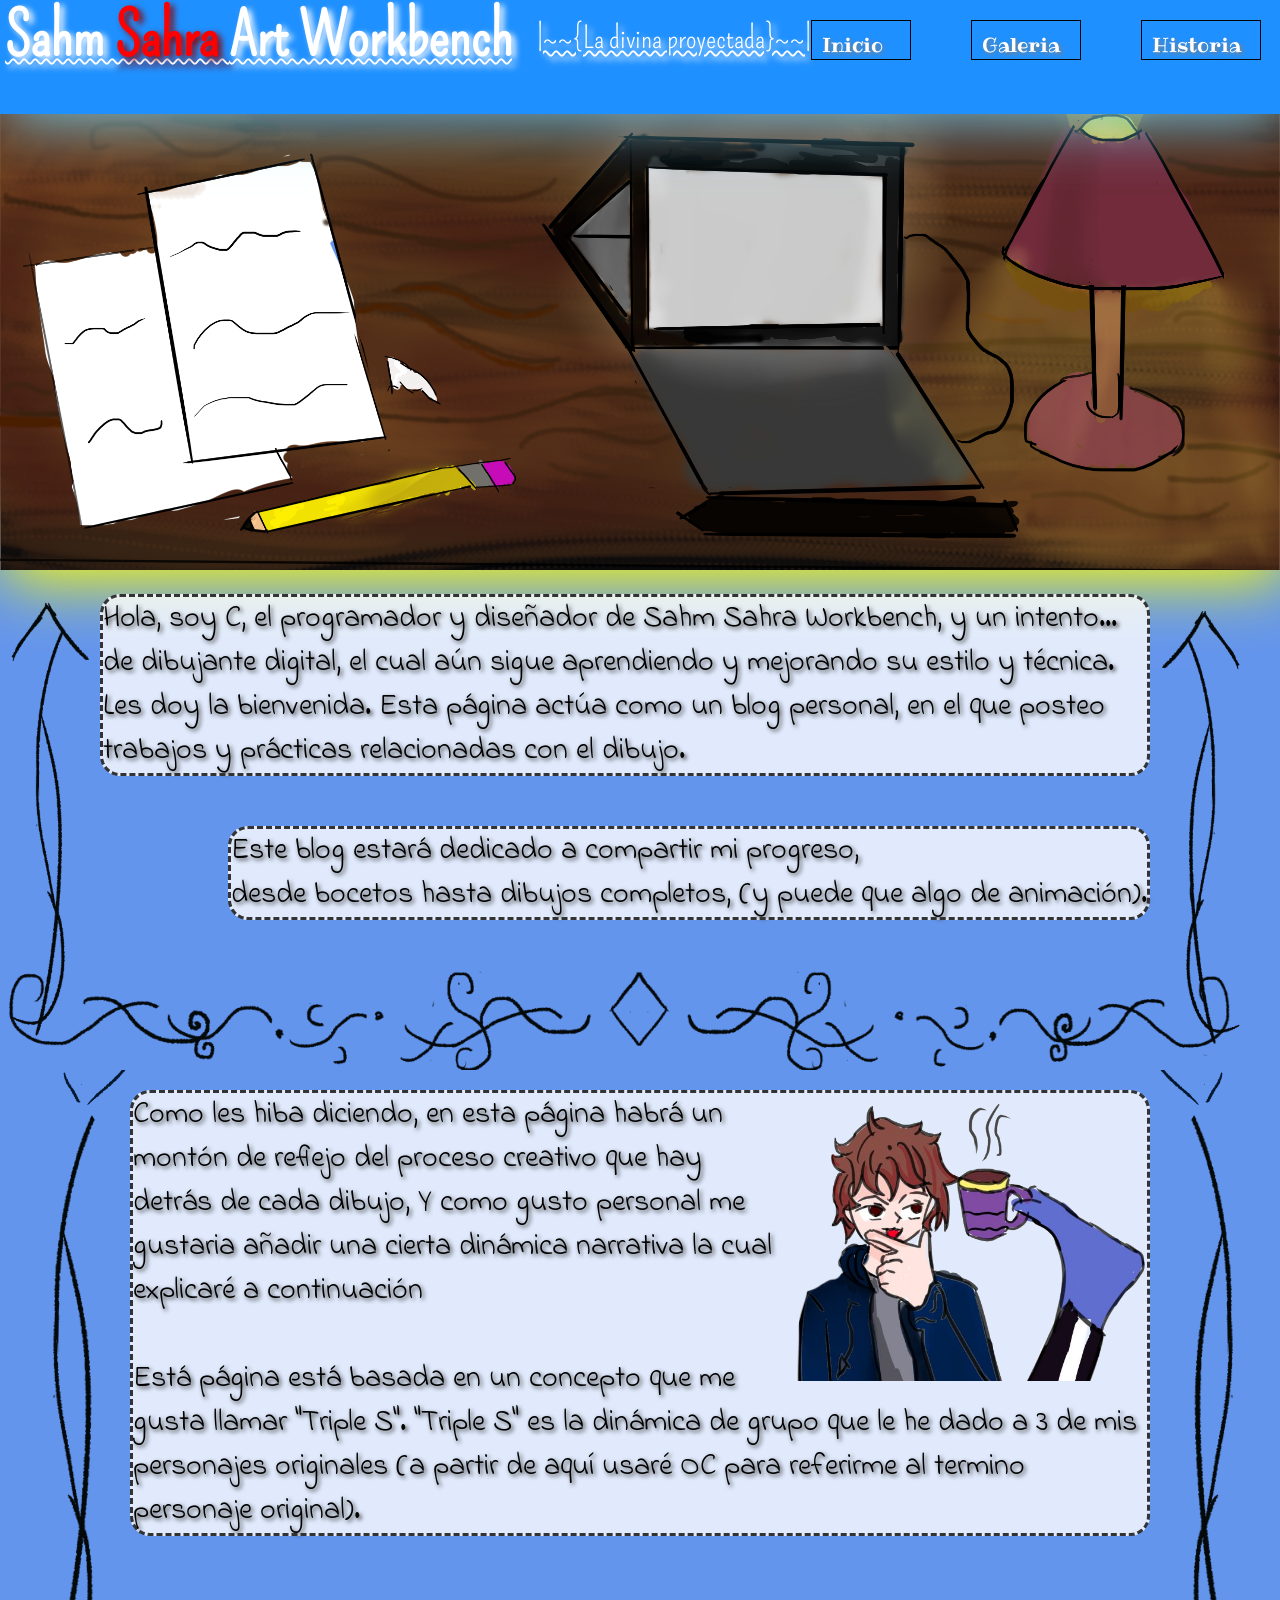
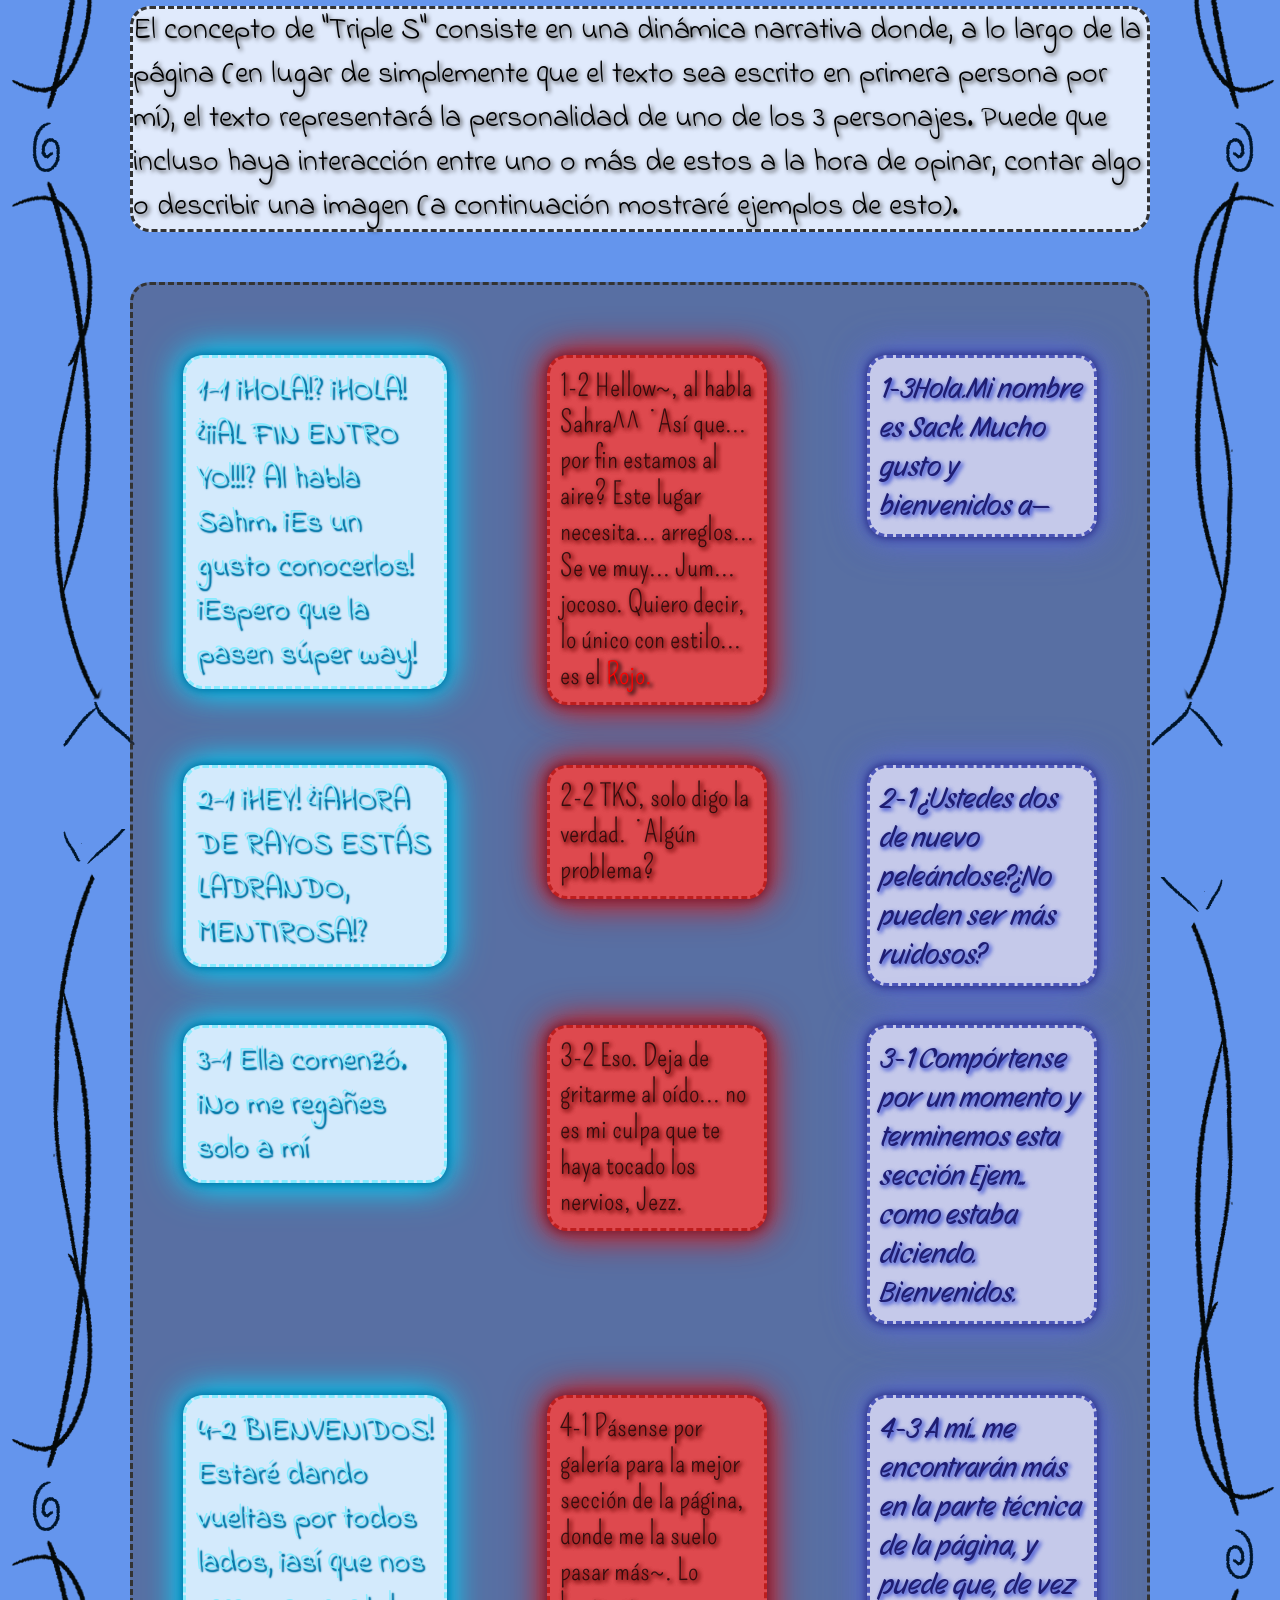
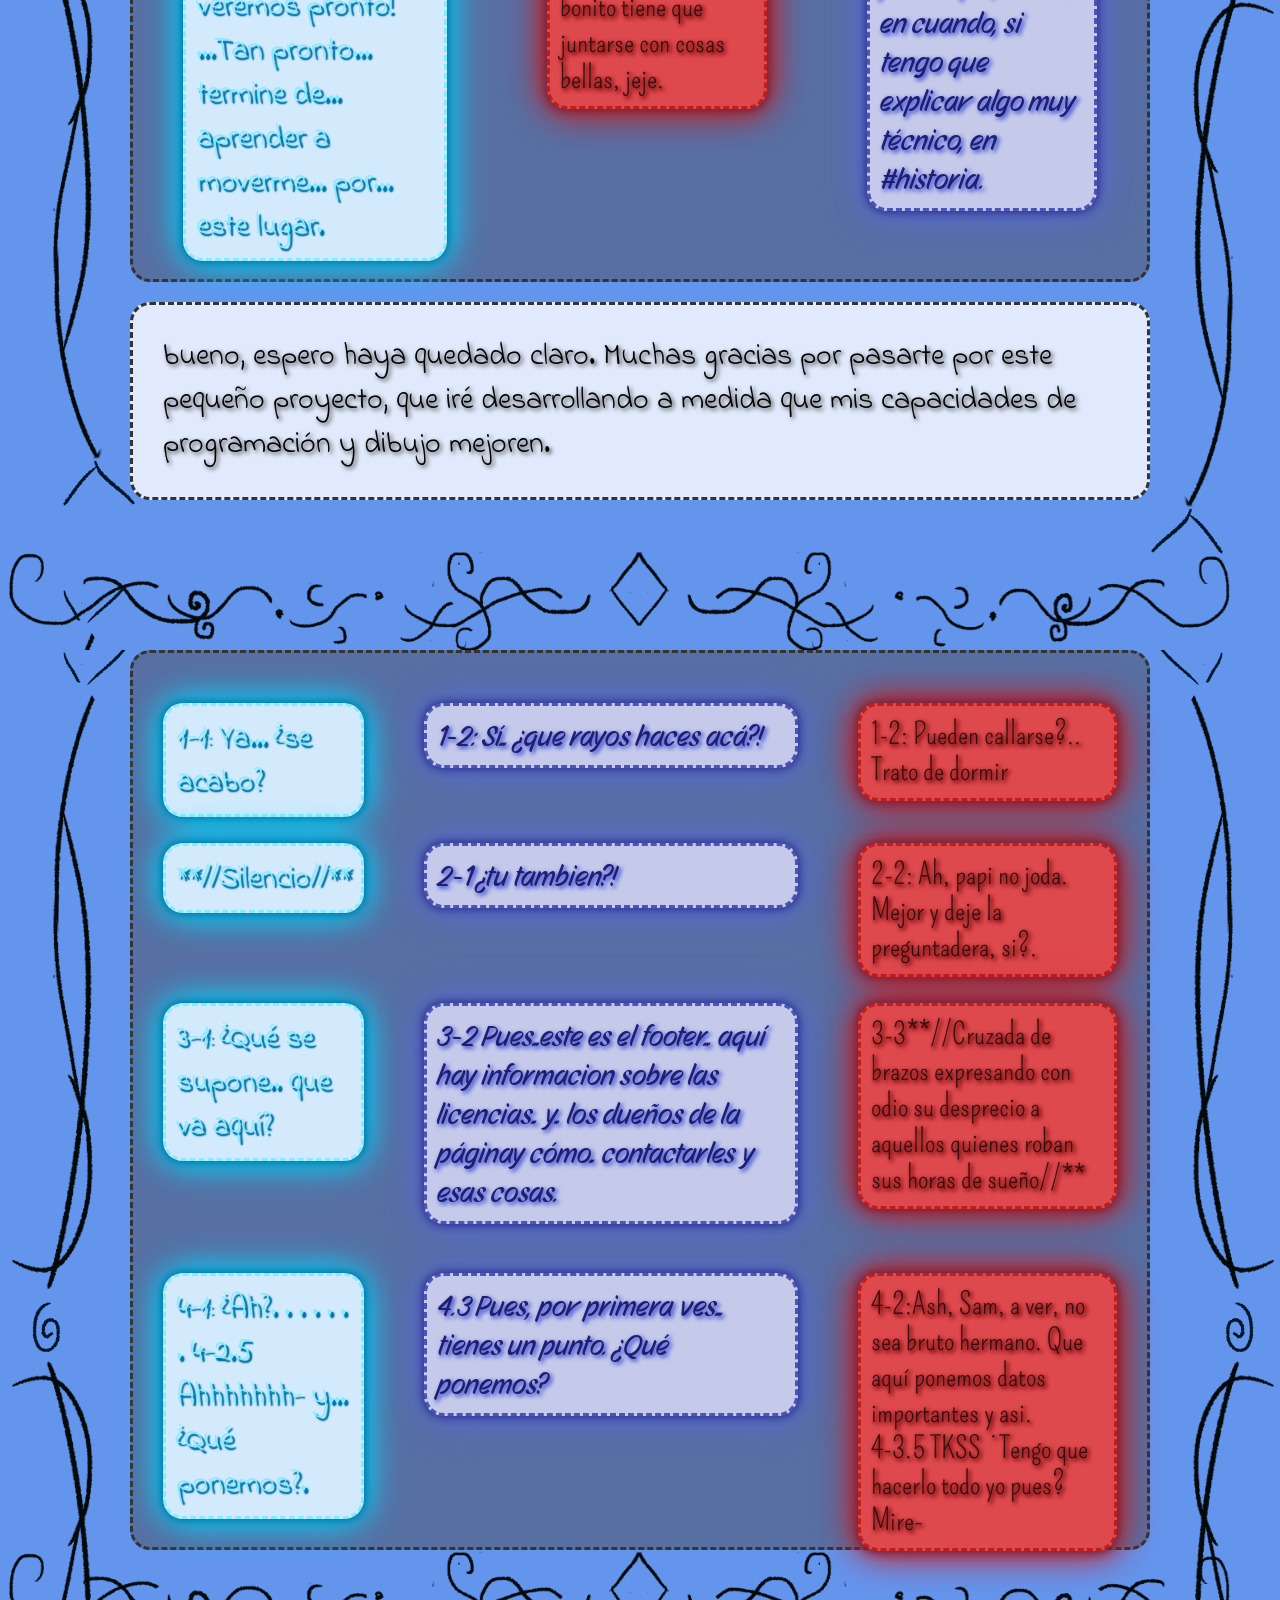
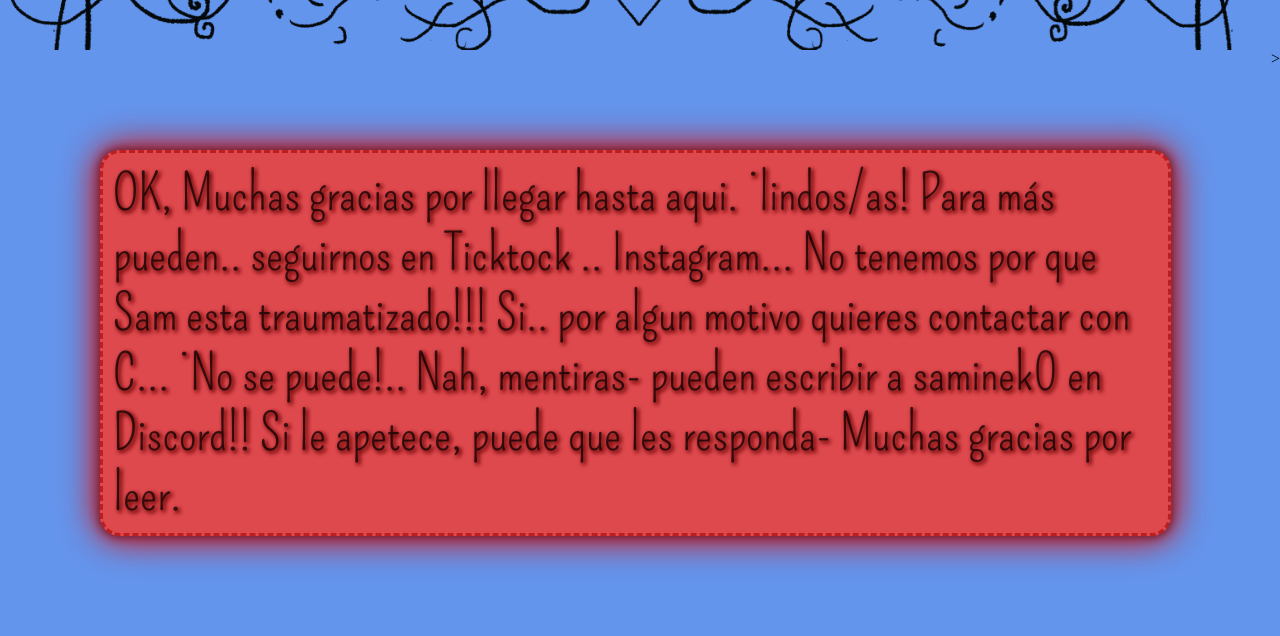
<file: index.html>
<!DOCTYPE html>
<html lan="en">
<head>
    <meta charset="UTF-8">
    <meta name="viewport" content="width=device-width, initial-scale=1.0">
    <title>Sahm sahra art workbench</title>
    <link rel="stylesheet" href="index.css">
</head>
<body>
    <header>
        <div id="tituloysub">
        <h1 id="titulo">Sahm <span id="sahra-sack"><span id="sahra">Sahra </span><span id="sack">Sack</span></span> Art Workbench</h1> 
        <p><sub>|~~{La divina proyectada}~~|</sub></p> 
        </div>
        <nav id="navegacion">
            <a href="index.html" id="inicio">Inicio
                <img id="Botoninicio" src="imagenes/Samy.png">
            </a>
            <a href="galeria.html" id="galeria">Galeria
                <img id="Botongaleria" src="imagenes/Sahra.png">
            </a>
            <a href="historia.html" id="historia">Historia
                <img id="Botonhistoria" src="imagenes/sahm_sahra.png">
            </a>
        </nav> 
    </header>
    <main>
        <section id="Banner">
            <img class="banner" src="imagenes/fondoremake.png" alt="banner">
        </section>
        <section id="Intro">
            <div>
                <div>
                        <div class="TextoC right">
                        <P>Hola, soy C, el programador y diseñador de Sahm Sahra Workbench, 
                                y un intento... de dibujante digital, el cual aún sigue aprendiendo 
                                y mejorando su estilo y técnica.  
                                Les doy la bienvenida. 
                                Esta página actúa como un blog personal,
                                en el que posteo trabajos y prácticas relacionadas con el dibujo.</p>
                        </div>
                </div>
                <div >
                        <div class="TextoC left">
                        <P>Este blog estará dedicado a compartir mi progreso,<br>desde bocetos hasta dibujos completos,
                            (y puede que algo de animación).</P>
                        </div>
                </div>
            </div>
        </section>
        <section id="Explicacion">
            <div class="imagentexto">
                <div class="TextoC ">
                <img src="/imagenes/Jum.png" alt="">
                <p>Como les hiba diciendo,  
                    en esta página habrá un montón de reflejo del proceso 
                    creativo que hay detrás de cada dibujo,
                    Y como gusto personal me gustaria 
                    añadir una cierta dinámica narrativa
                    la cual explicaré a continuación
                </p>
                <br>
                <p>Está página está basada
                    en un concepto que me gusta llamar "Triple S".
                    "Triple S" es la dinámica de grupo que le he dado a 3 de mis personajes originales
                    (a partir de aquí usaré OC para referirme al termino personaje original).</p>
                </div>
            </div>
            <div class="TextoC">
               <p>
                El concepto de "Triple S" 
                consiste en una dinámica narrativa donde, a lo largo de la página 
                (en lugar de simplemente que el texto sea escrito en primera persona por mí), 
                el texto representará la personalidad de uno de los 3 personajes. Puede que incluso 
                haya interacción entre uno o más de estos a la hora de opinar, contar algo o describir 
                una imagen (a continuación mostraré ejemplos de esto).
               </p> 
            </div>
            <div id="DescripcionTripleS">
                <div class="Sam">
                    <div class="linea1">
                    <p class="MarcoSam">1-1 ¡HOLA!? ¡HOLA! ¿¡¡AL FIN ENTRO YO!!!? Al habla Sahm. ¡Es un gusto conocerlos! ¡Espero que la pasen súper way!</p>
                    </div>
                    <div class="linea2">
                    <P class="MarcoSam">2-1 ¡HEY! ¿¡AHORA DE RAYOS ESTÁS LADRANDO, MENTIROSA!?</P>
                    </div>
                    <div class="linea3">
                    <p class="MarcoSam">3-1 Ella comenzó. ¡No me regañes solo a mí</p>
                    </div>
                    <div class="linea4">
                    <p class="MarcoSam">4-2 BIENVENIDOS! Estaré dando vueltas por todos lados, ¡así que nos veremos pronto! ...Tan pronto... termine de... aprender a moverme... por... este lugar.</p>    
                    </div>
                </div>
                <div class="Sahra">
                    <div class="linea1">
                    <p class="MarcoSahra">1-2 Hellow~, al habla Sahra^^ ¿Así que... por fin estamos al aire? Este lugar necesita... arreglos... Se ve muy... Jum... jocoso. Quiero decir, lo único con estilo... es el <span> Rojo.</span></p>
                    </div>
                    <div class="linea2">
                    <p class="MarcoSahra">2-2 TKS, solo digo la verdad. ¿Algún problema? </p>
                    </div>
                    <div class="linea3">
                    <p class="MarcoSahra">3-2 Eso. Deja de gritarme al oído... no es mi culpa que te haya tocado los nervios, Jezz.</p>
                    </div>
                    <div class="linea4">
                    <p class="MarcoSahra">4-1 Pásense por galería para la mejor sección de la página, donde me la suelo pasar más~. Lo bonito tiene que juntarse con cosas bellas, jeje.</p>
                    </div>
                </div>
                <div class="Sack">
                    <div class="linea1">
                    <p class="MarcoSack"> 1-3Hola.Mi nombre es Sack. Mucho gusto y bienvenidos a—</p>
                    </div>
                    <div class="linea2">
                    <p class="MarcoSack"> 2-1 ¿Ustedes dos de nuevo peleándose?¿No pueden ser más ruidosos?</p> 
                    </div>
                    <div class="linea3">             
                    <p class="MarcoSack"> 3-1 Compórtense por un momento y terminemos esta sección Ejem... como estaba diciendo. Bienvenidos.</p>                
                    </div>
                    <div class="linea4">  
                    <p class="MarcoSack"> 4-3 A mí... me encontrarán más en la parte técnica de la página, y puede que, de vez en cuando, si tengo que explicar algo muy técnico, en #historia.</p>
                    </div>    
                </div>
            </div>
            <div class="TextoC botom">
                <p>bueno, espero haya quedado claro. Muchas gracias por pasarte por este pequeño proyecto, que iré desarrollando a medida que mis capacidades de programación y dibujo mejoren.</p>
            </div>
        </section>
        <footer>
            <section class="Footer1">
            <div id="DescripcionTripleSFOT">
                <div class="Sam">
                        <div class="linea1">
                        <p class="MarcoSam">1-1: Ya... ¿se acabo?</p>
                        </div>
                        <div class="linea2">
                        <P class="MarcoSam">**//Silencio//**</P>
                        </div>
                        <div class="linea3">
                        <p class="MarcoSam">3-1: ¿Qué se supone.. que va aquí?</p>
                        </div>
                        <div class="linea4">
                        <p class="MarcoSam">4-1: ¿Ah?. . . . . . . 4-2.5 Ahhhhhhh- y... ¿Qué ponemos?.</p>    
                        </div>
                    </div>
                    <div class="Sack">
                        <div class="linea1">
                        <p class="MarcoSack">1-2: Sí... ¿que rayos haces acá?!</p>
                        </div>
                        <div class="linea2">
                        <p class="MarcoSack">2-1 ¿tu tambien?! </p>
                        </div>
                        <div class="linea3">
                        <p class="MarcoSack">3-2 Pues...este es el footer... aquí hay informacion sobre las licencias.. y.. los dueños de la páginay cómo.. contactarles y esas cosas.</p>
                        </div>
                        <div class="linea4">
                        <p class="MarcoSack"> 4.3 Pues, por primera ves... tienes un punto. ¿Qué ponemos?</p>
                        </div>
                    </div>
                    <div class="Sahra">
                        <div class="linea1">
                        <p class="MarcoSahra"> 1-2: Pueden callarse?.. Trato de dormir</p>
                        </div>
                        <div class="linea2">
                        <p class="MarcoSahra"> 2-2: Ah, papi no joda. Mejor y deje la preguntadera, si?.</p> 
                        </div>
                        <div class="linea3">             
                        <p class="MarcoSahra"> 3-3**//Cruzada de brazos expresando con odio su desprecio a aquellos quienes roban sus horas de sueño//**</p>                
                        </div>
                        <div class="linea4">  
                        <p class="MarcoSahra">4-2:Ash, Sam, a ver, no sea bruto hermano. Que aquí ponemos datos importantes y asi. <br>4-3.5 TKSS ¿Tengo que hacerlo todo yo pues? Mire-</p>
                        </div>    
                    </div>
                </div>
            </section>
            <section class="Footer2">
                <div class="Sahra">
                    <p class="MarcoSahra">OK, Muchas gracias por llegar hasta aqui. ¡lindos/as!
                        Para más pueden.. seguirnos en Ticktock
                        .. Instagram... No tenemos por que Sam esta traumatizado!!!
                        Si.. por algun motivo quieres contactar con C...
                        ¡No se puede!.. Nah, mentiras- pueden escribir a saminek0 en Discord!! Si le apetece, puede que les responda-
                        Muchas gracias por leer.</p>
                </div>>

            </section>
        </footer>

    </main>
</body>
</html>
</file>
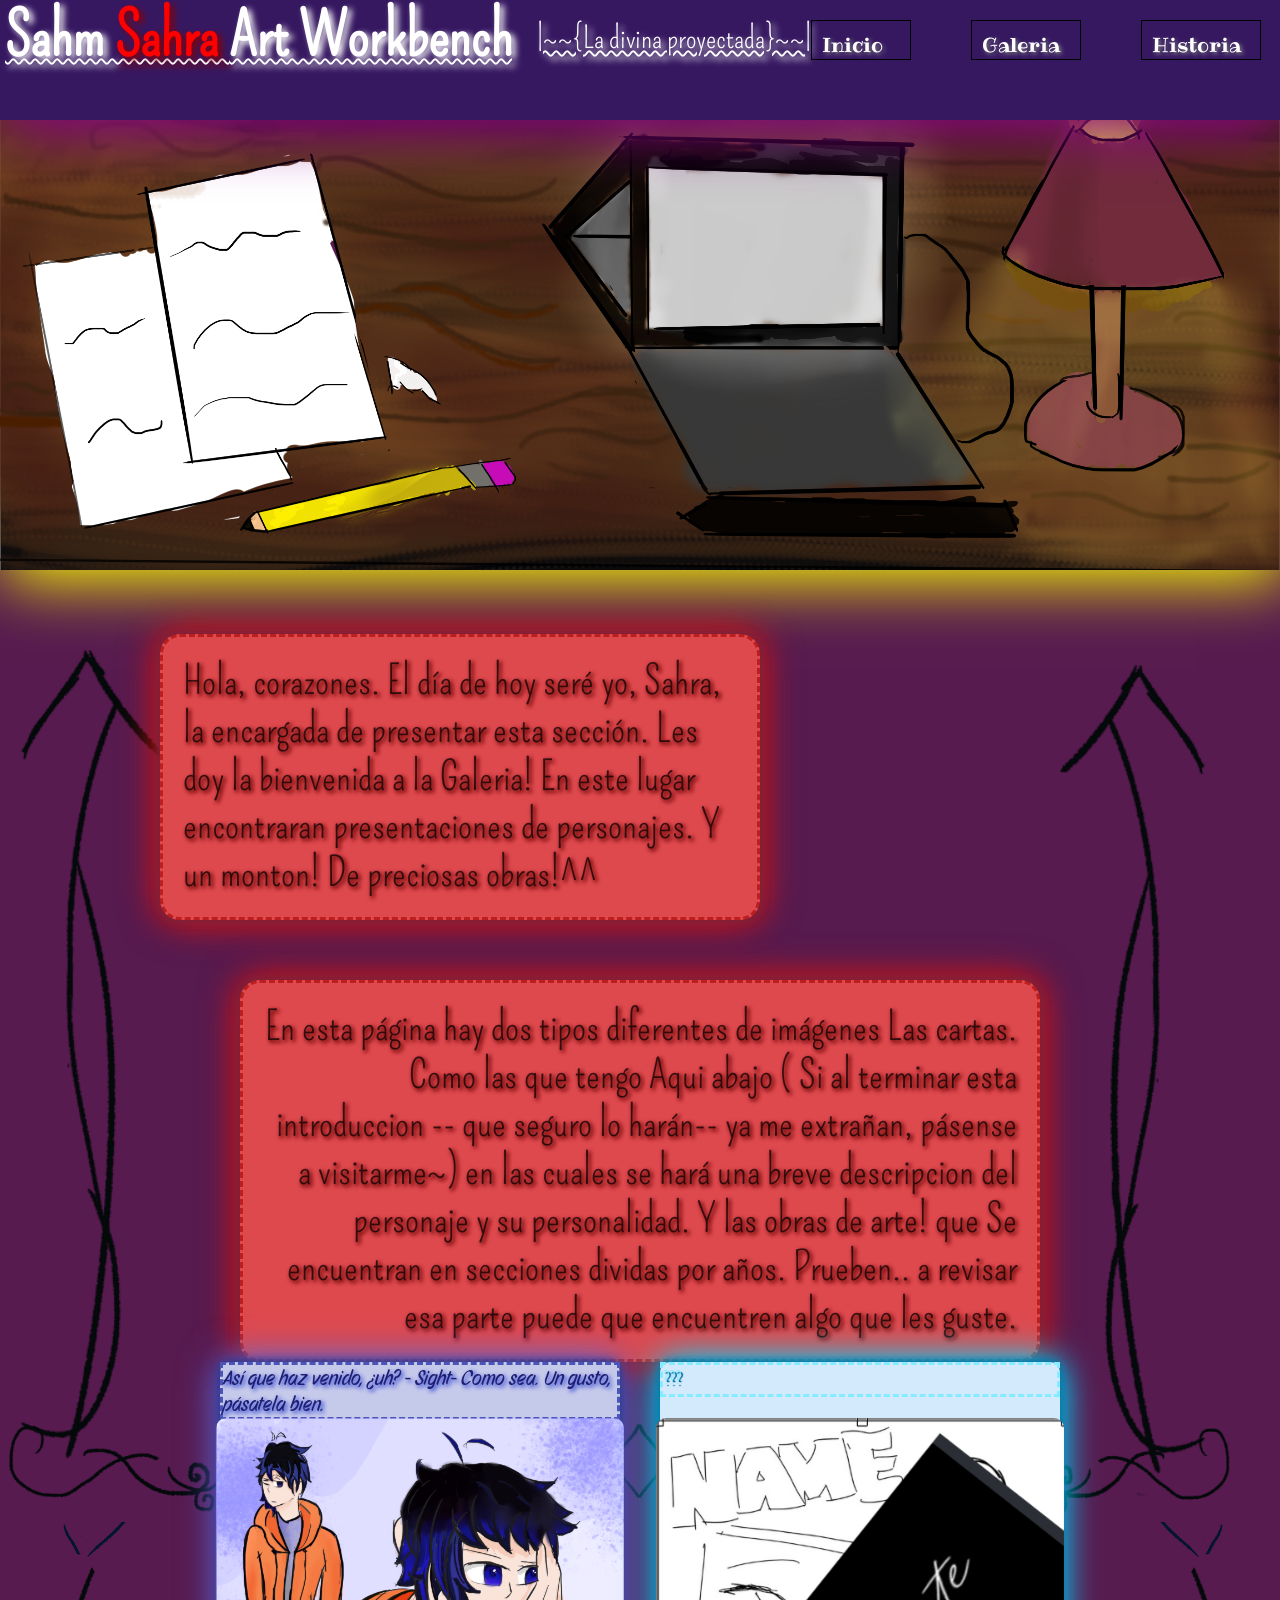
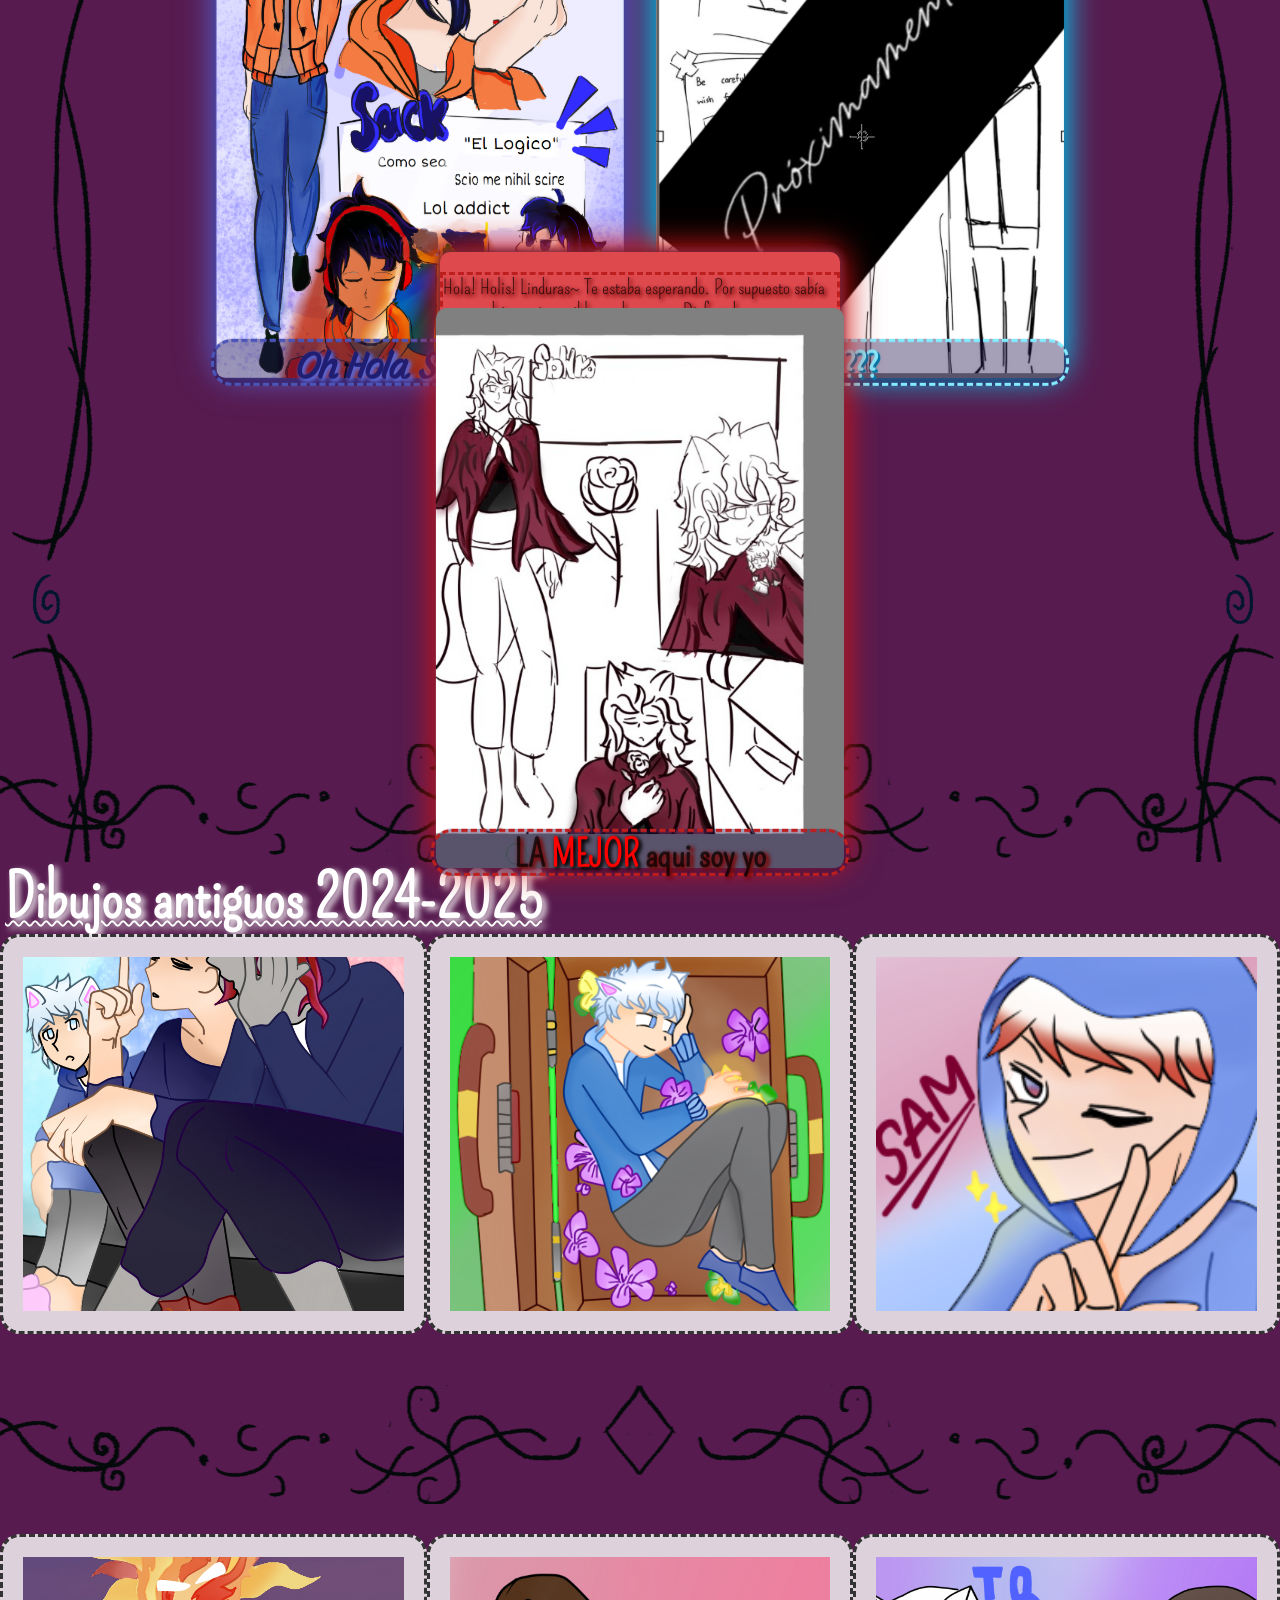
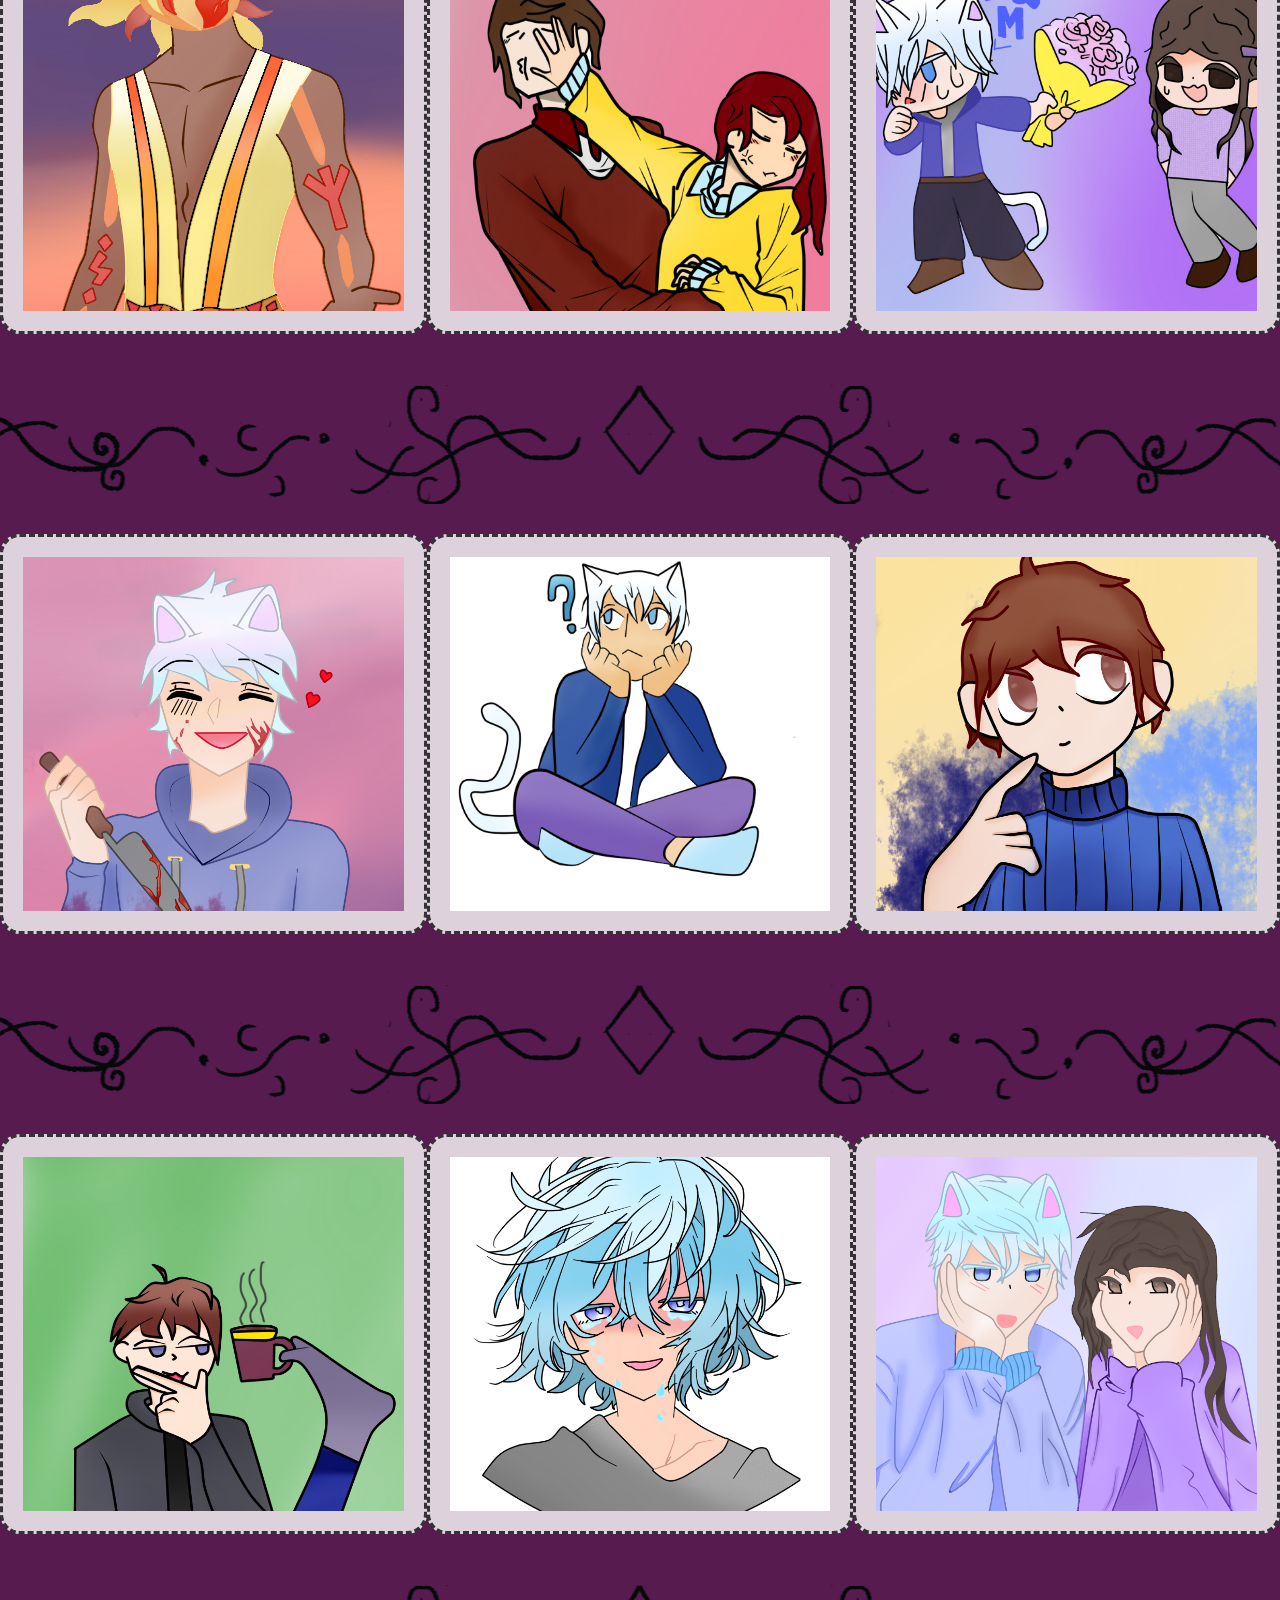
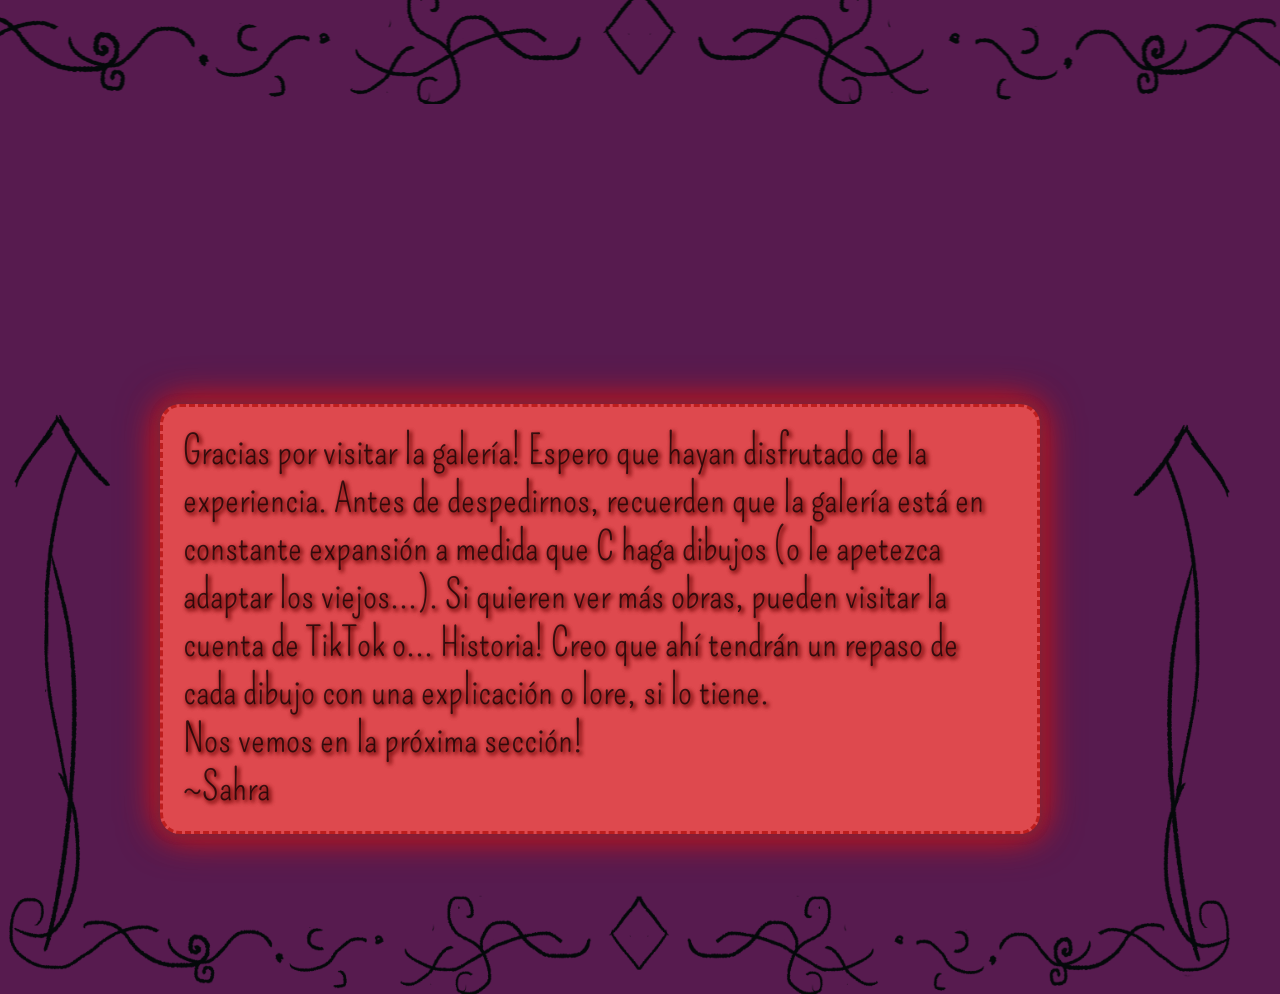
<file: galeria.html>
<!DOCTYPE html>
<html lan="en">
<head>
    <meta charset="UTF-8">
    <meta name="viewport" content="width=device-width, initial-scale=1.0">
    <title>Sahm sahra art workbench</title>
    <link rel="stylesheet" href="galeria.css">
</head>
<body>
    <header>
        <div id="tituloysub">
        <h1 id="titulo">Sahm <span id="sahra-sack"><span id="sahra">Sahra </span><span id="sack">Sack</span></span> Art Workbench</h1> 
        <p><sub>|~~{La divina proyectada}~~|</sub></p> 
        </div>
        <nav id="navegacion">
            <a href="index.html" id="inicio">Inicio
                <img id="Botoninicio" src="imagenes/Samy.png">
            </a>
            <a href="galeria.html" id="galeria">Galeria
                <img id="Botongaleria" src="imagenes/Sahra.png">
            </a>
            <a href="historia.html" id="historia">Historia
                <img id="Botonhistoria" src="imagenes/sahm_sahra.png">
            </a>
        </nav> 
        
    </header>
    <main>
            <main>
        <section id="Banner">
            <img class="banner" src="imagenes/fondoremake.png" alt="banner">
        </section>
        <section class="Intro">
            <div class="Sahra">
            <p class="MarcoSahra">Hola, corazones. El día de hoy seré yo, Sahra, la encargada de presentar esta sección.
                Les doy la bienvenida a  la Galeria! En este lugar encontraran  presentaciones de personajes. Y un monton! De preciosas obras!^^</p>
            <p class="MarcoSahra right"> En esta página hay dos tipos diferentes de imágenes Las cartas. 
                Como las que tengo Aqui abajo ( Si al terminar esta introduccion -- que seguro lo harán-- ya me extrañan, pásense a visitarme~)
                en las cuales se hará una breve descripcion del personaje y su personalidad. Y las obras de arte! que Se encuentran en secciones dividas por años.
                Prueben.. a revisar esa parte puede que encuentren algo que les guste.
            </p>
            </div>
        </section>
         <article>
            <section class="Explicacion">

            <section id="Todo">

                <div class="card">
                    <div class="face front sack">
                        <img src="imagenes/sack.png" alt="">
                        <h3 class="sack">Oh. Hola. Supongo.</h3>
                        <p class="sack">Así que haz venido,  ¿uh? - Sight- Como sea. Un gusto, pásatela bien.</p>
                    </div>
                    <div class="face back sack">
                        <h3 class="sack">Sack Bowne</h3>
                        <p class="TextoC">¡Hola! Al habla C. Esta es la tarjeta de presentación del diseño de Sack, como ya podrán imaginar
                            Él es EL Cerebro del trío S. Es quien principalmente regula la mayoria de toma de desiciones y 
                            responsabilidades. Si quieren saber un poco más De su transfondo, pueden clickear en su nombre en la parte inferior
                            para ir a #historia.
                        </p>
                        <p class="sack"> Creo que ya nos hemos presentado antes. Sin embargo, veo mucho más apropiado
                            este contexto.Soy Sack. Me es un placer conocerles y espero que pasen una buena instancia 
                            mirando alrededor.
                        </p>
                        <div class="link sack"></div>
                        <a class="linkSk" href="https://www.youtube.com/?app=desktop&hl=es">Sack (por ahora no funciona)</a>
                    </div>
                </div>
                <div class="card">
                    <div class="face front sahm">
                        <img src="imagenes/Placeholder.png"alt="">
                        <h3 class="sahm">???</h3>
                        <p class="sahm">???</p>
                    </div>
                    <div class="face back sahm">
                        <h3 class="sahm">???</h3>
                        <p class="TextoC">¡Hola Al habla C! Lamento que esta tarjeta aún no esté del todo terminada. ¡Tenedme paciencia! Cuando termine los dibujos, se actualizará el contenido</p>
                        <p class="sahm">Próximamente </p>
                        <div class="link sahm"></div>
                        <a class="linkShm" href="https://www.youtube.com/?app=desktop&hl=es">???</a>
                    </div>
                </div>
                    <div class="card">
                    <div class="face front sahra">
                        <img src="imagenes\sahrabeta.jpeg"alt="">
                        <h3 class="sahra">LA <span id="GRITOSAHRA">MEJOR</span> aqui soy yo</h3>
                        <p class="sahra">Hola! Holis! Linduras~ Te estaba esperando. Por supuesto sabía que vendrías es imposible perderse esto Disfruta!</p>
                    </div>
                    <div class="face back sahra ">
                        <h3 class="sahra">Sahra The Thorny Rose</h3>
                        <p class="TextoC">Hola! Al habla C. Esta es la tarjeta de presentación del diseño de Sahra. Ella es un poco más complicada que el resto.
                            Digamos que.. es la motivacion o ambicion del grupo. Es la que, por lo general, recuerda a las personas... es dificil de explicar.
                            Si quieren saber un poco mas De su transfondo, pueden clickear en su nombre en la parte inferior
                            para ir a #historia.
                        </p>
                        <p class="sahra"> Ya se calló el nerd de allá arriba? EXPLENDIDO!  
                                tanta palabreria técnica llega a ser muy molesta. Tks. Mira, pásate la bomba, cariño!  Los dibujos están super duper lindos.

                        </p>
                        <div class="link sahra"></div>
                        <a class="linkSahr" href="https://www.youtube.com/?app=desktop&hl=es">Sahra(por ahora no funciona)</a>
                    </div>
                </div>
            </section>
            </section>
            </article>
            <article>

                <h1 class="titulodibujos">Dibujos antiguos 2024-2025</h1>
                <section class="Galeria">
                    <div class="fila">
                    <div class="dibujo">
                        <img class="imagen-dibujo" src="galeria/1.jpg" alt="Dibujo de Sahra">
                        <div class="info-dibujo one">
                            <h3>TrioS</h3>
                            <br>
                            <P class="sahm MarcoSahm">¿Somos nosotros?</p>
                            <P class="sack MarcoSack"> Yep. Somos nosotros.. Unos.. muy antiguos, creo.</p>
                            <P class="sahm MarcoSahm">¿Por qué sahra es gris?</p>
                            <P class="sahra MarcoSahra1">Qué te importa?
                                <span class="sahm">PERO- solo pregunt-</span> <span id="GRITOSAHRA">
                                    QUIÉN TE DIO PERMISO DE ENTRAR EN MI CUADRO DE TEXTO?! LÁRGATE</span></p>
                            <P class="sack MarcoSack"> (。_。) ¿Tú qué haces aquí?<span class="sahm"> ETTO... Sahra está en sus días </span><span id="GRITOSAHRA"> Qué dijiste?</span></p>
                            <P class="sahm MarcoSahm">¡ESPERATE, SAHRA! NO VUELVO A METERME EN TU CUADRO DE TEXTO.  ¡ESPERA! ¿POR QUÉ TIENES UN CUCHILLO?! <span id="GRITOSAHRA">""//Violencia//""</span></p>
                            </div>
                    </div>
                    <div class="dibujo">
                        <img class="imagen-dibujo" src="galeria/2.png" alt="Dibujo de Sahra">
                        <div class="info-dibujo two">
                            <h3>Paz.</h3>
                             <p class="sahra MarcoSahra1"> Un dibujo del baboso?</p>
                             <p class="sack MarcoSack"> Pues A c le gusta dibujarlo.</p>
                             <p class="sahra MarcoSahra1"> Tks. Qué mal gusto!</p>
                             <p class="sack MarcoSack"> Es que él es el original después de todo.</p>
                             <p class="sahra MarcoSahra1">Solo por eso?! sigo sin entenderlo-</p>
                             <p class="sack MarcoSack">Puede que un día lo hagas, pequeña hermana.</p>
                             <p class="sahra MarcoSahra1">Jump. Ahí vas de nuevo haciéndote 
                                el intelectual, muy <br>en el fondo sabes que eres 
                                igual de tonto que sahm y yo.-</p>
                             <p class="sack MarcoSack">Sight.y ahi vas tú de nuevo, a la defensiva como un gato erizado. Solo tranquilízate un rato Él y yo te apreciamos
                                <br> igual que Sahm Lo hace</p>   
                        </div>
                    </div>
                    <div class="dibujo">
                        <img class="imagen-dibujo" src="galeria/3.png" alt="Dibujo de Sahra">
                        <div class="info-dibujo tree">
                             <p class="sack MarcoSack">Juhmmm, oye, Sahm. <span class="sahm"> ¿ME LLAMAS?</span> Ugh. SÍ-, pero... <br>
                                Ve a tu caja de texto, por favor.</p>
                             <p class="sahm MarcoSahm"> Vale- vale- ¿qué sucede?</p>
                             <p class="sack MarcoSack"> Era para preguntarte sobre.. eso //^^señalando su pelo^^//</p>
                             <p class="sahm MarcoSahm">¿JUUUMM? ¿Qué tiene?</p>
                             <p class="sack MarcoSack">Ya sabes, tus.. emociones.</p>
                             <p class="sahm MarcoSahm"> ohh.. Pues.. Mis ojos y pelo suele cambiar su color dependiendo de la emocion mas predominante. 
                                Mientras mas intenso incluso ¡aveces brilla!</p>
                             <p class="sack MarcoSack">ya veo...</p>
                             <p class="sahm MarcoSahm"> ... "Golpeando su hombro". Oye, tonto, sabes que tú tambien tienes permitido mostrar tus emociones vez en cuando, ¿ok?</p>
                        </div>
                    </div>
                    </div>
                 <div class="fila">
                       
                    <div class="dibujo">
                        <img class="imagen-dibujo" src="galeria/4.jpg" alt="Dibujo de Sahra">
                        <div class="info-dibujo one">
                            <p class="sahm MarcoSahm">¡El gran Dios del Sol!</p>
                            <p class="sack MarcoSack"> 
                                ""//llevando su mano al mentón//"" Recuerdo esto. C estaba bastante emocionado
                                 por cómo quedó el resultado, aun siendo dibujado con mouse para ese entonces.
                            </p>
                            <p class="sahra MarcoSahra1"> La verdad, aún sigo sorprendida por el resultado. Aunque..</p>
                             <p class="sahm MarcoSahm"> ¿Qué pasa, Sahra?</p><p class="sack MarcoSack">Jumm?</p>
                             <p class="sahra MarcoSahra1"> Por qué.. el dios del Sol es moreno? 
                                <span class="sahm"> WOW WOW WOW</span><span class="sack"> .... "SIGHT". </span>
                                 Que?! QUE?! NO, NO LO DIGO POR ESO, ESPERA<span class="sahm"> Sabia que eras clasista, pero esto sahra..</span>
                                NO SOY RACISTA! Solo que.. el dios del Sol brilla, no? POR QUE SU PIEL TENDRÍA TONALIDAD DESAROLLADA PARA ABSORVER LA LUZ 
                                <span class="sack"> . . . Asumes que un dios no puede ser Moreno?</span> NO! ME ESTAIS SACANDO DE CONTEXTO SOLO ES QUE- E AHG <span id="GRITOSAHRA">LARGO!</span>
                            </p>

                        
                        </div>
                    </div>
                     <div class="dibujo">
                        <img class="imagen-dibujo" src="galeria/5.jpg" alt="Dibujo de Sahra">
                        <div class="info-dibujo two">
                            <h3>IM not a dere?</h3>
                                <p class="sack MarcoSack">
                                    ...¿De dónde era este dibujo?
                                </p>

                                <p class="sahra MarcoSahra1">
                                    JUMM. ¿Qué? ¿No recuerdas, nerd?<span class="sack"> No, realmente.</span>
                                </p>

                                <p class="sahra MarcoSahra1">
                                    ¡Es bastante, bastante viejo! En ese entonces aún teníamos Instagram.
                                    C apenas si sabía dibujar y decidió hacer un Inktober. Salió la temática
                                    "tsundere" y decidió dibujar personajes aleatorios  </p>

                                <p class="sack MarcoSack " > Ahora que lo mencionas, creo que más que dibujo, esto califica como fósil.
                                </p>

                                <p class="sahra MarcoSahra1">
                                    /Mirando con ojos afilados, con claras intenciones de romper su semblante/
                                Por esas épocas éramos Muy inmaduros, no crees? Y más Con todo ese tem-
                                </p>

                                <p class="sack MarcoSack">
                                     Silencio. Estamos haciendo las cosas mejor. Ya ha pasado mucho de ese entonces.
                                    Es mejor que la arena del tiempo cubra lo que ya dejamos atrás, ¿no crees?
                                </p>

                                <p class="sahra MarcoSahra1">
                                    /Sujetando con recelo el tallo de espinas de su rosa, oliéndola/
                                    Como digas...<span class="sack"> Tú también deberías considerar sanar, Sahra...</span>
                                    JUMP. Y desde cuándo eso es problema tuyo?
                                    Métete en tus asuntos... /<span class="sack"> "silencio"</span> /Silencio/ Lo tendré en cuenta... ok?
                                </p>
                        </div>
                    </div>
                    <div class="dibujo">
                        <img class="imagen-dibujo" src="galeria/6.jpg" alt="Dibujo de Sahra">
                        <div class="info-dibujo tree">
                            <h3>Etto.. blew?</h3>
                            <p class="sahm MarcoSahm melancolia">//silencio, mirando el dibujo//</p>

                            <p class="sahra MarcoSahra1">
                                //Oh...// /sonríe con cierto recelo/ Ella.
                            </p>

                            <p class="sack MarcoSack">
                                ¿Qué está pasando aqu-? Oh. ¿Un dibujo de nuestra época de secundaria y enamorados?
                            </p>

                            <p class="sahra MarcoSahra1">
                                Ay el amorrrrrrr! El amorrrrrrrrr! Qué pena que fuese la persona equivocada, no, Sahmy?
                            </p>

                            <p class="sahm MarcoSahm Alegria">
                                //Respira hondo, retomando su color natural y, tras unos instantes, sonríe ampliamente, cambiando a un chillón amarillento// ¡Sip! Pero Fue divertido Experimentar toda esa Inspiración, ¿No Crees, Sahra?
                            </p>

                            <p class="sahra MarcoSahra1">
                        Eh... <span class = "sahm alegría ">//sujetando las mejillas de su hermana// Vamos, vamos. Tú también tienes buenos recuerdos de esa época; te entretenías celándola todo el rato.</span> AGH, por qué tan encimoso de golpe? Suéltame, suéltameee. Sack, dile algo!</p>

                         <p class="sack MarcoSack">
                            /Los mira con cierta gracia y resignación/ Me alegra que OS llevéis bien, chicos.
                         </p>

                        <p class="sahra MarcoSahra1">
                            <span Class= "sahm alegría">Vamosss, sonríe, sonríe!</span> Déjameeeee, me duelen las mejillas. SACKKK, AYÚDAMEEEEE.
                        </p>
                        </div>
                    </div>
                </div>
                <div class ="fila">
                    <div class="dibujo">
                    <img class="imagen-dibujo" src="galeria/7.jpg" alt="Dibujo de Sahra">
                        <div class="info-dibujo one">
                            <h3>Yandere dere?</h3>
                                <p class="sahra MarcoSahra1">//Con la mano tapando su boca con vanidad// Uhhhhhhhh, algo interesante, Sahmy?</p>
                                <p class="sahm MarcoSahm Verguenza">AH?! ¿Qué hace este dibujo acá?! ¡ES DEMASIADO ANTIGUO! ¡NO! ¡NO! ¡NO! ¡QUÍTALO, QUÍTALO!</p>
                                <P class="sack MarcoSack">No está tan mal... Quiero decir <span class="sahm verguenza">/Sujetando su chaqueta/ COMO QUE NO ESTÁ TAN MAL?! EL DIBUJO ES...</span> Es un dibujo de una época en la que C aprendía a dibujar. No está tan mal; al menos intentaba poner sombras, por lo menos...</P>
                                <p class="sahra MarcoSahra1">Y me fastidiabas a mí con lo de celar, Samy??? Yo al menos no tengo un dibujo de una versión <span id="GRITOSAHRA">Yannnnnndereeeeeeeeeee</span></p>
                                <p class="sahm MarcoSahm Verguenza">""..."" Es SOLO que... ES QUE... me suelo apegar a la gente y a veces, solo a veces, <sub>me molesta cuando... no me miran y así</sub></p>
                        </div>

                    </div>
                    <div class="dibujo">
                        <img class="imagen-dibujo" src="galeria/8.png" alt="">
                        <div class="info-dibujo two">
                            <h3> ???</h3>
                                <p class="sack MarcoSack">Viendo estos dibujos antiguos, he de admitir que el estilo de dibujo de C ha mejorado bastante.</p>
                                <p class="sahra MarcoSahra1">Tú crees? /"Sarcástica"/ Yo no noto la diferencia!!<span class="sack"> Uh... He ahí tu síndrome del impostor hablando por ti, pequeña rosa.</span>
                                Ugh... //Desvía la mirada, algo afectada por su respuesta// Jeez. Solo bromeo...</p>
                                <p class="sahm MarcoSahm">Bueno, bueno, bueno. No se peleen, chicos. Lo importante es que C ha mejorado. APARTE, soy súper adorable en este dibujo, ¿no creen? Miren, aún puedo hacerlo...<br>
                                    Miren, miren. //Hace la cara del dibujo y gira la cabeza hacia atrás// ?
                                </p>
                                <p class="sack MarcoSack">Eh... <span class="sahra">Eh.</span></p>
                                <p class="sahm MarcoSahm"> ... ¿Qué? ¿No es adorable? ¿chicos?</p>
                        </div>
                        
                    </div>
                    <div class="dibujo">
                        <img class="imagen-dibujo" src="galeria/9.png" alt="">
                        <div class="info-dibujo tree">
                            <h3>¿Autorretrato?</h3>
                                <p class="sahra MarcoSahra1">... Y ese quién es...? Qué dibujo más sin gracia...</p>
                                <p class="sack MarcoSack">Es un self-insert. ¿No lo reconoces?</p>
                                <p class="sahra MarcoSahra1">... ?? Uh...?-... <span class="sack">//Silencio//</span> uH!? ESE ES C?!</p>
                                <p class="sahm MarcoSahm">SIP! Y es como se suele dibujar!! Dato, dato! Esas motas de colores de atrás somos Sack y yo. En esa época tú no existías aún, Sahra! //Le saca la lengua//</p>
                                <p class="sahra MarcoSahra1">Tks... Con razón es tan insípido //Voltea los ojos//</p>
                                <p class="sack MarcoSack">Aunque es poco común que C se dibuje a sí mismo de manera literal. Para eso estamos nosotros, a fin de cuentas.</p>
                            </div> 
                    </div>
                </div>
                <div class ="fila">
                    <div class="dibujo">
                    <img class="imagen-dibujo" src="galeria/10.jpg" alt="">
                        <div class="info-dibujo one">
                            <h3>Me tientas, me tientas. Hagámoslo.</h3>
                                <p class="sahm MarcoSahm">Mira, mira! Es la versión original del dibujo que C puso en Inicio.</p>
                               <p class="sahra MarcoSahra1">Qué... ¿en serio?</p>
                               <p class="sack MarcoSack">Wow. Ahora que lo veo, sí se nota la diferencia.</p>
                               <p class="sahm MarcoSahm">Recuerdo que C se divirtió haciendo su redibujo para la página!!</p>
                               <p class="sahra MarcoSahra1">Tks. Solo se dejó influenciar por ti y se complicó la vida.</p>
                                <p class="sahm MarcoSahm">Oh, vamos, Sahra. Está súper cool el remake y no demoró tanto tiempo.</p>
                            
                        </div>

                    </div>
                    <div class="dibujo">
                        <img class="imagen-dibujo" src="galeria/11.jpg" alt="">
                        <div class="info-dibujo two">
                            <h3>Lágrimas?</h3>
                                <p class="sahra MarcoSahra1">UH.. ¿Un recolor?
                                </p>
                                <p class="sahm MarcoSahm Verguenza">Este... eh, eh... blew?</p>
                                <p class="sahra MarcoSahra1">Tú qué tienes que ver en todo esto, llorón?
                                <p class="sack MarcoSack">Cuando C hace recolores, más que todo es porque quiere practicar su coloreado. Por ejemplo, en este caso. Él se esmeró mucho en los ojos. En ese entonces dibujaba con mouse; entonces, cuando vio este dibujo en Pinterest, decidió recrear el lineart y entretenerse coloreando.</p>
                                </p>
                        </div>
                        
                    </div>
                    <div class="dibujo">
                        <img class="imagen-dibujo" src="galeria/12.png" alt="">
                        <div class="info-dibujo tree">
                            <h3>Yei!! Yeii!!</h3>
                                <p class="sahra MarcoSahra1">Uh.. otra vez.</p>
                                <p class="sahm MarcoSahm Amabilidad">Oh, vamos, Sahra. No está tan mal... este dibujo es muy tierno.</p>
                                <p class="sack MarcoSack">A parte, de esta serie de dibujos, es de los favoritos de C de la época en la que dibujaba a mouse. A destacar, le agradó cómo le quedó el pelo y los ojos en este caso.</p>
                                <p class="sahra MarcoSahra1">Ñiñiñi, eso no quita que es algo molesto que haya tantos dibujos girando tanto alrededor de la misma persona.</p>
                                 <p class="sahm MarcoSahm Amabilidad">Tksss, tranquila. Es solo un dibujo.</p>
                            </div>
                    </div>
                </div>
                    </section>
            </article>
    </main>
    <footer>
        <section class="Intro">
            <div class="Sahra">
            <p class="MarcoSahra foter">Gracias por visitar la galería! Espero que hayan disfrutado de la experiencia. Antes de despedirnos, recuerden que la galería está en constante expansión a medida que C haga dibujos (o le apetezca adaptar los viejos...).
                Si quieren ver más obras, pueden visitar la cuenta de TikTok o... Historia! Creo que ahí tendrán un repaso de cada dibujo con una explicación o lore, si lo tiene.
                <br>Nos vemos en la próxima sección!<br>~Sahra</p>
            </div>
            
        </section>
 
</body>
</html>
<!-- Estructura para una Fila dentro de una misma seccion de galeria.
                <div class ="fila">
                    <div class="dibujo">
                    <img class="imagen-dibujo" src="" alt="">
                        <div class="info-dibujo one">
                            <h3></h3>
                                <p>
                                </p>
                            
                        </div>

                    </div>
                    <div class="dibujo">
                        <img class="imagen-dibujo" src="" alt="">
                        <div class="info-dibujo two">
                            <h3></h3>
                                <p>
                                </p>
                            
                        </div>
                        
                    </div>
                    <div class="dibujo">
                        <img class="imagen-dibujo" src="" alt="">
                        <div class="info-dibujo tree">
                            <h3></h3>
                                <p>
                                </p>
                           
                        </div>
                    </div>
                </div> -->
</file>
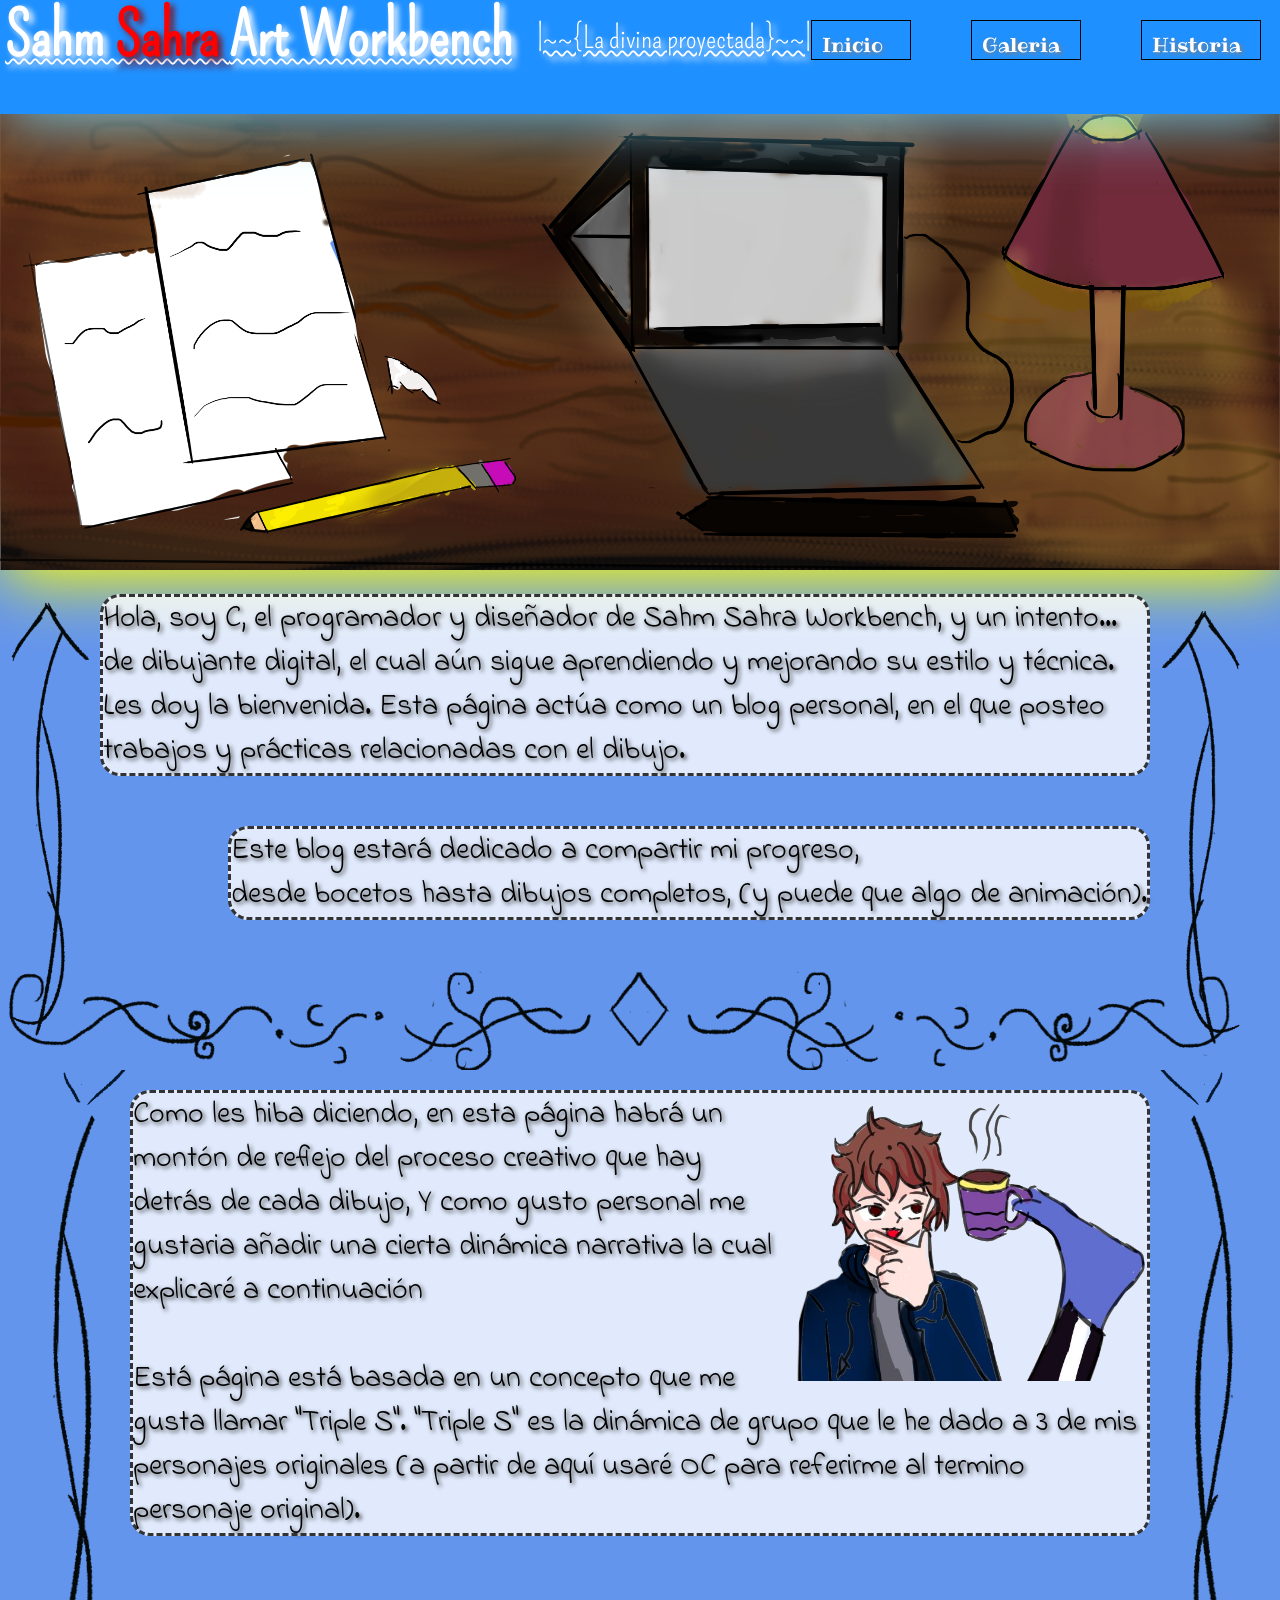
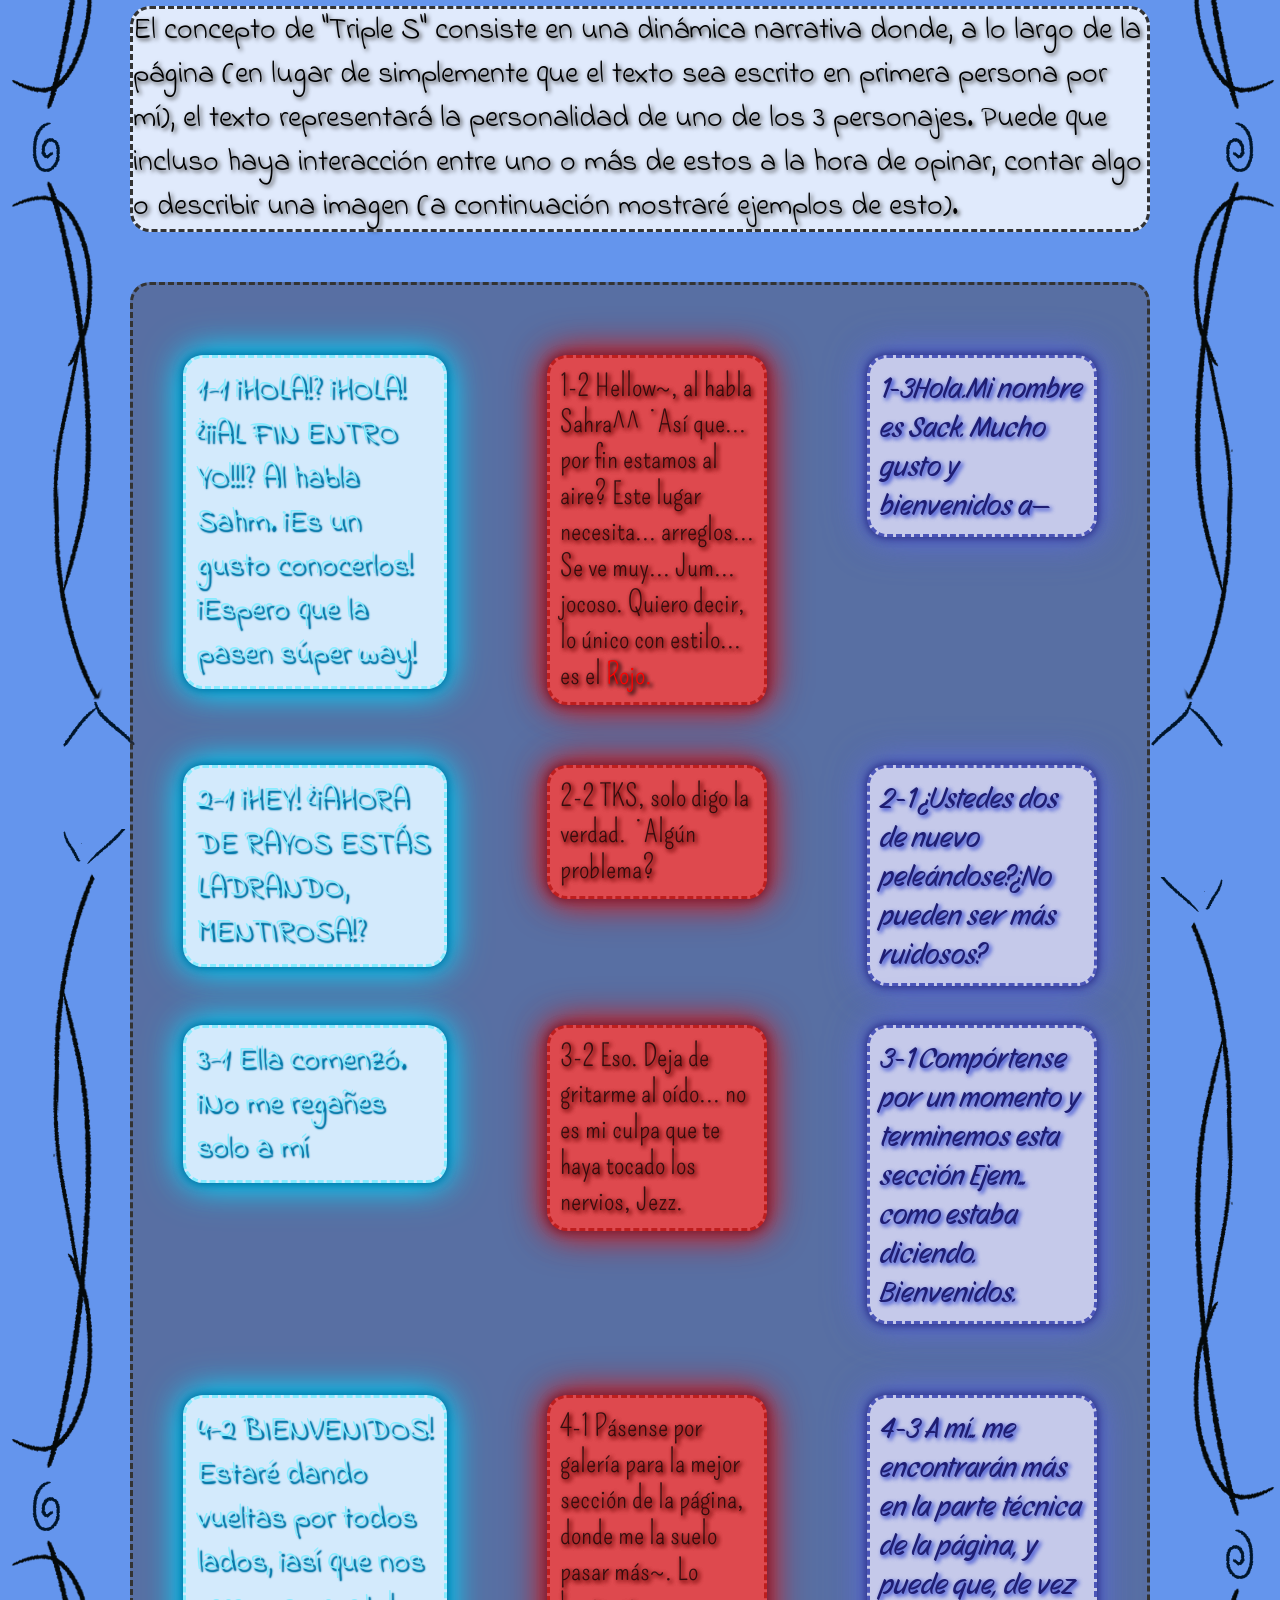
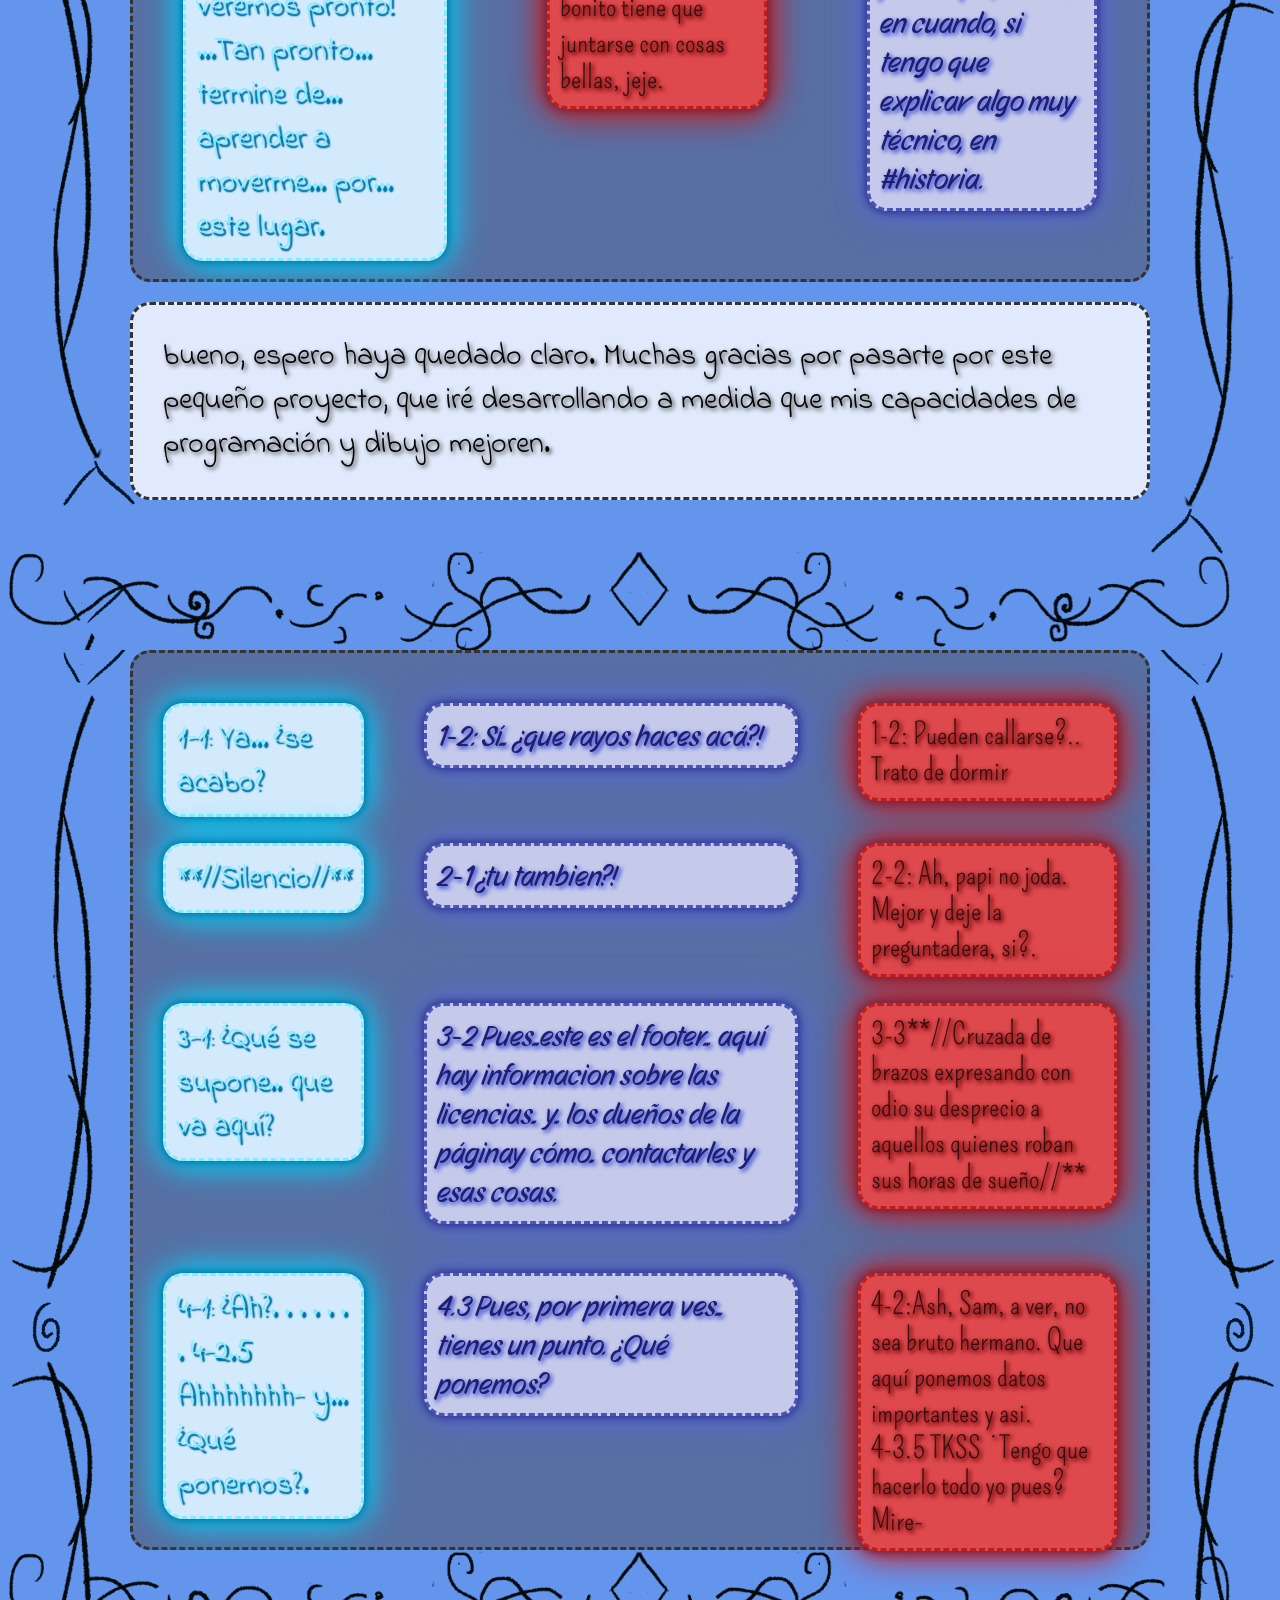
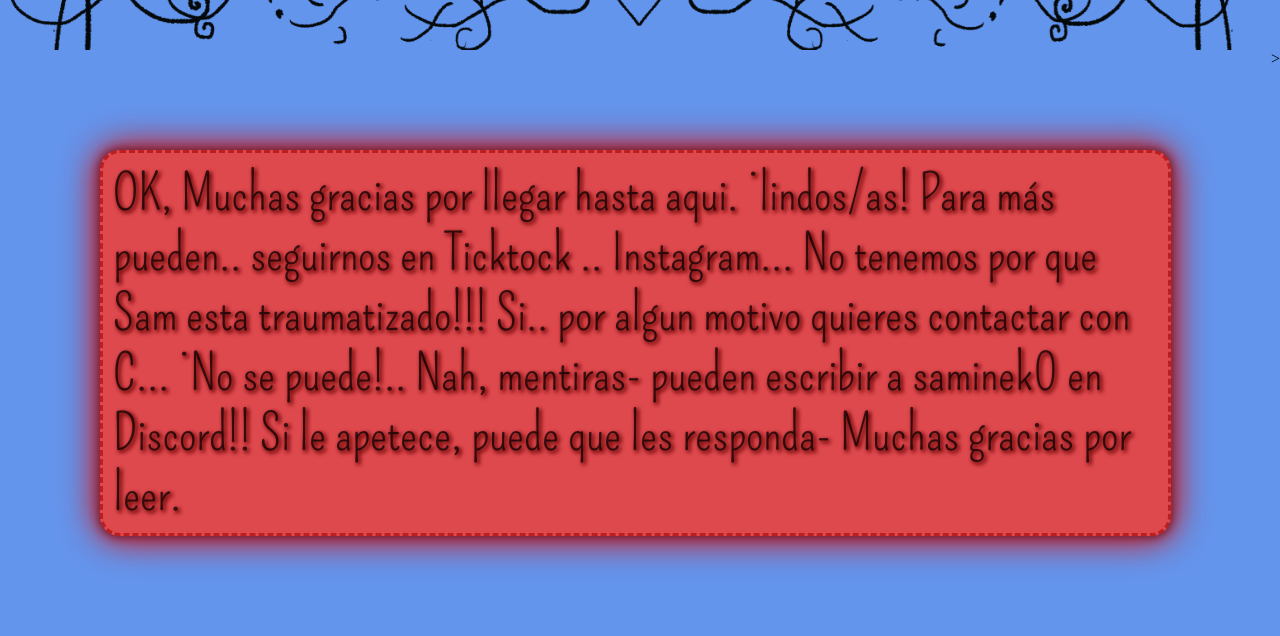
<file: indexrework.html>
<!DOCTYPE html>
<html lan="en">
<head>
    <meta charset="UTF-8">
    <meta name="viewport" content="width=device-width, initial-scale=1.0">
    <title>Sahm sahra art workbench</title>
    <link rel="stylesheet" href="index.css">
</head>
<body>
    <header>
        <div id="tituloysub">
        <h1 id="titulo">Sahm <span id="sahra-sack"><span id="sahra">Sahra </span><span id="sack">Sack</span></span> Art Workbench</h1> 
        <p><sub>|~~{La divina proyectada}~~|</sub></p> 
        </div>
        <nav id="navegacion">
            <a href="indexrework.html" id="inicio">Inicio
                <img id="Botoninicio" src="imagenes/Samy.png">
            </a>
            <a href="galeria-copy.html" id="galeria">Galeria
                <img id="Botongaleria" src="imagenes/Sahra.png">
            </a>
            <a href="historia.html" id="historia">Historia
                <img id="Botonhistoria" src="imagenes/sahm_sahra.png">
            </a>
        </nav> 
    </header>
    <main>
        <section id="Banner">
            <img class="banner" src="imagenes/fondoremake.png" alt="banner">
        </section>
        <section id="Intro">
            <div>
                <div>
                        <div class="TextoC right">
                        <P>Hola, soy C, el programador y diseñador de Sahm Sahra Workbench, 
                                y un intento... de dibujante digital, el cual aún sigue aprendiendo 
                                y mejorando su estilo y técnica.  
                                Les doy la bienvenida. 
                                Esta página actúa como un blog personal,
                                en el que posteo trabajos y prácticas relacionadas con el dibujo.</p>
                        </div>
                </div>
                <div >
                        <div class="TextoC left">
                        <P>Este blog estará dedicado a compartir mi progreso,<br>desde bocetos hasta dibujos completos,
                            (y puede que algo de animación).</P>
                        </div>
                </div>
            </div>
        </section>
        <section id="Explicacion">
            <div class="imagentexto">
                <div class="TextoC ">
                <img src="/imagenes/Jum.png" alt="">
                <p>Como les hiba diciendo,  
                    en esta página habrá un montón de reflejo del proceso 
                    creativo que hay detrás de cada dibujo,
                    Y como gusto personal me gustaria 
                    añadir una cierta dinámica narrativa
                    la cual explicaré a continuación
                </p>
                <br>
                <p>Está página está basada
                    en un concepto que me gusta llamar "Triple S".
                    "Triple S" es la dinámica de grupo que le he dado a 3 de mis personajes originales
                    (a partir de aquí usaré OC para referirme al termino personaje original).</p>
                </div>
            </div>
            <div class="TextoC">
               <p>
                El concepto de "Triple S" 
                consiste en una dinámica narrativa donde, a lo largo de la página 
                (en lugar de simplemente que el texto sea escrito en primera persona por mí), 
                el texto representará la personalidad de uno de los 3 personajes. Puede que incluso 
                haya interacción entre uno o más de estos a la hora de opinar, contar algo o describir 
                una imagen (a continuación mostraré ejemplos de esto).
               </p> 
            </div>
            <div id="DescripcionTripleS">
                <div class="Sam">
                    <div class="linea1">
                    <p class="MarcoSam">1-1 ¡HOLA!? ¡HOLA! ¿¡¡AL FIN ENTRO YO!!!? Al habla Sahm. ¡Es un gusto conocerlos! ¡Espero que la pasen súper way!</p>
                    </div>
                    <div class="linea2">
                    <P class="MarcoSam">2-1 ¡HEY! ¿¡AHORA DE RAYOS ESTÁS LADRANDO, MENTIROSA!?</P>
                    </div>
                    <div class="linea3">
                    <p class="MarcoSam">3-1 Ella comenzó. ¡No me regañes solo a mí</p>
                    </div>
                    <div class="linea4">
                    <p class="MarcoSam">4-2 BIENVENIDOS! Estaré dando vueltas por todos lados, ¡así que nos veremos pronto! ...Tan pronto... termine de... aprender a moverme... por... este lugar.</p>    
                    </div>
                </div>
                <div class="Sahra">
                    <div class="linea1">
                    <p class="MarcoSahra">1-2 Hellow~, al habla Sahra^^ ¿Así que... por fin estamos al aire? Este lugar necesita... arreglos... Se ve muy... Jum... jocoso. Quiero decir, lo único con estilo... es el <span> Rojo.</span></p>
                    </div>
                    <div class="linea2">
                    <p class="MarcoSahra">2-2 TKS, solo digo la verdad. ¿Algún problema? </p>
                    </div>
                    <div class="linea3">
                    <p class="MarcoSahra">3-2 Eso. Deja de gritarme al oído... no es mi culpa que te haya tocado los nervios, Jezz.</p>
                    </div>
                    <div class="linea4">
                    <p class="MarcoSahra">4-1 Pásense por galería para la mejor sección de la página, donde me la suelo pasar más~. Lo bonito tiene que juntarse con cosas bellas, jeje.</p>
                    </div>
                </div>
                <div class="Sack">
                    <div class="linea1">
                    <p class="MarcoSack"> 1-3Hola.Mi nombre es Sack. Mucho gusto y bienvenidos a—</p>
                    </div>
                    <div class="linea2">
                    <p class="MarcoSack"> 2-1 ¿Ustedes dos de nuevo peleándose?¿No pueden ser más ruidosos?</p> 
                    </div>
                    <div class="linea3">             
                    <p class="MarcoSack"> 3-1 Compórtense por un momento y terminemos esta sección Ejem... como estaba diciendo. Bienvenidos.</p>                
                    </div>
                    <div class="linea4">  
                    <p class="MarcoSack"> 4-3 A mí... me encontrarán más en la parte técnica de la página, y puede que, de vez en cuando, si tengo que explicar algo muy técnico, en #historia.</p>
                    </div>    
                </div>
            </div>
            <div class="TextoC botom">
                <p>bueno, espero haya quedado claro. Muchas gracias por pasarte por este pequeño proyecto, que iré desarrollando a medida que mis capacidades de programación y dibujo mejoren.</p>
            </div>
        </section>
        <footer>
            <section class="Footer1">
            <div id="DescripcionTripleSFOT">
                <div class="Sam">
                        <div class="linea1">
                        <p class="MarcoSam">1-1: Ya... ¿se acabo?</p>
                        </div>
                        <div class="linea2">
                        <P class="MarcoSam">**//Silencio//**</P>
                        </div>
                        <div class="linea3">
                        <p class="MarcoSam">3-1: ¿Qué se supone.. que va aquí?</p>
                        </div>
                        <div class="linea4">
                        <p class="MarcoSam">4-1: ¿Ah?. . . . . . . 4-2.5 Ahhhhhhh- y... ¿Qué ponemos?.</p>    
                        </div>
                    </div>
                    <div class="Sack">
                        <div class="linea1">
                        <p class="MarcoSack">1-2: Sí... ¿que rayos haces acá?!</p>
                        </div>
                        <div class="linea2">
                        <p class="MarcoSack">2-1 ¿tu tambien?! </p>
                        </div>
                        <div class="linea3">
                        <p class="MarcoSack">3-2 Pues...este es el footer... aquí hay informacion sobre las licencias.. y.. los dueños de la páginay cómo.. contactarles y esas cosas.</p>
                        </div>
                        <div class="linea4">
                        <p class="MarcoSack"> 4.3 Pues, por primera ves... tienes un punto. ¿Qué ponemos?</p>
                        </div>
                    </div>
                    <div class="Sahra">
                        <div class="linea1">
                        <p class="MarcoSahra"> 1-2: Pueden callarse?.. Trato de dormir</p>
                        </div>
                        <div class="linea2">
                        <p class="MarcoSahra"> 2-2: Ah, papi no joda. Mejor y deje la preguntadera, si?.</p> 
                        </div>
                        <div class="linea3">             
                        <p class="MarcoSahra"> 3-3**//Cruzada de brazos expresando con odio su desprecio a aquellos quienes roban sus horas de sueño//**</p>                
                        </div>
                        <div class="linea4">  
                        <p class="MarcoSahra">4-2:Ash, Sam, a ver, no sea bruto hermano. Que aquí ponemos datos importantes y asi. <br>4-3.5 TKSS ¿Tengo que hacerlo todo yo pues? Mire-</p>
                        </div>    
                    </div>
                </div>
            </section>
            <section class="Footer2">
                <div class="Sahra">
                    <p class="MarcoSahra">OK, Muchas gracias por llegar hasta aqui. ¡lindos/as!
                        Para más pueden.. seguirnos en Ticktock
                        .. Instagram... No tenemos por que Sam esta traumatizado!!!
                        Si.. por algun motivo quieres contactar con C...
                        ¡No se puede!.. Nah, mentiras- pueden escribir a saminek0 en Discord!! Si le apetece, puede que les responda-
                        Muchas gracias por leer.</p>
                </div>>

            </section>
        </footer>

    </main>
</body>
</html>
</file>
<file: index.css>
@import url('https://fonts.googleapis.com/css2?family=Indie+Flower&family=Pompiere&family=Ribeye&family=Rouge+Script&family=Story+Script&display=swap');
*{
    margin: 0;
    padding: 0;
    box-sizing: border-box;
    text-decoration: none;
}
body{
    background-color: cornflowerblue;
}
header{
    
    position:fixed;
    /*Especifica como esta posicionado el elemento respecto
    al flujo normal de la pagina. Se puede mover con variables como
    top right left bottom y posee las variables de static
    fixed relative y absolute.

    Static= default

    relative: El elemento es posicionado de acuerdo
     al flujo normal del documento, y luego es desplazado 
     con relación a sí mismo con base en los valores de top, 
     right, bottom, and left

     absolute: El elemento es removido del flujo normal del documento,
      sin crearse espacio alguno para el elemento en el esquema
       de la página. Es posicionado relativo a su ancestro posicionado más 
       cercano, si lo hay; de lo contrario, se ubica relativo al bloque 
       contenedor inicial.

       fixed: El elemento es removido del flujo normal del documento,
        sin crearse espacio alguno para el elemento en el esquema de 
        la página. Es posicionado con relación al bloque contenedor 
        inicial establecido ) Interpreta esto como que fija.
        la propiedad a que se muestre Siempre.
        independiente del scroll
        
        sticky: Es parecido a fixed. pero este no mantiene propiedades como
        la separacion del top.
        crea una ilucion mas de que.. el scroll
        esta arrastrando el elemento
        */
    z-index:100;
    gap: 1;
    display:flex;
    /*Formalmente
     la propiedad display establece los tipos de visualización interna
      y externa de un elemento. La tipo externa establece la participacion 
      de un elemento en flow layout; la tipo interna establece el layout(Diseño)
       de los hijos.*/
    width:100%;/*Ancho*/
    height:114px;/*Alto.*/
    background-color: dodgerblue;/*Color del Fondo*/
    align-items: flex-start;
    justify-content: space-between;
    box-shadow:5px 10px 60px rgba(123, 221, 255, 0.8);
    #tituloysub{
        display:flex;
        align-items: flex-start;
        gap: 10px;
    }
    /*La propiedad CSS align-items
     establece el valor align-self sobre todos los descendientes
      directos de un grupo. La propiedad align-self indica la alineación 
      de un elemento dentro del bloque que lo contiene*/
      p{
        margin-top:20px;
      }
      p sub{
        font-family: 'Pompiere', cursive;/*Fuente de la letra*/
        color: white;/*Color de la letra*/
        font-size: 30px;/*tamaño de la letra*/
        margin-left: 15px;/*margen desde la derecha*/
        white-space: nowrap;/*determina cómo se maneja el espacio
         en blanco dentro de un elemento
         (en este caso suprime saltos de linea del origen)*/

        text-decoration-line: underline;
        /* se usa para establecer el formato de texto a subrayado*/

        text-decoration-style: wavy;/*establece el tipo de decoración 
        que se utiliza en el texto de un elemento, como un subrayado o 
        un sobrerayado.*/

        text-decoration-color: white;/*Define el color de la decoracion*/

        text-decoration-thickness: 2px;/*establece el grosor del trazo */

        text-underline-offset: 2px;/*establece la distancia de desplazamiento de una línea de
         decoración de texto subrayado (aplicada mediante text-decoration) 
         desde su posición original.*/

        text-shadow:4px 4px 6px white;/*Añade sombra al texto*/

      }
     h1{
        font-family: 'Pompiere', cursive;
        color: white;
        font-size: 60px;
        margin-left: 5px;
        white-space: nowrap;
        text-decoration-line: underline;
        text-decoration-style: wavy;
        text-decoration-color: white;
        text-decoration-thickness: 2px;
        text-underline-offset: 2px;
        text-shadow:4px 3px 6px white;
        #sack{
            display: none;
            color:#2029D4;
            text-shadow:4px 3px 6px #2029D4;
        }
        #sahra{
            
            display:inline; 
            color:red;
            text-shadow:4px 3px 6px #8A0000;
        }

        #sahra-sack:hover #sahra{
            display: none;
        }

        #sahra-sack:hover #sack{
            display: inline;
        }
    }
   #navegacion{
    display:flex;
    padding-right:100px;
    gap:60px;
    justify-content: space-between;
            a{
            font-family: 'Ribeye', cursive;
            color: white;
            font-size: 20px;
            background-color: dodgerblue;
            width:250px; 
            height:40px;
            
            margin-top: 20px;
            margin-right:0px;
            transition: all 0.5s ease-in-out;
            /*
            La propiedad transition es una propiedad
             abreviada de transition-property, transition-duration, 
             transition-timing-function, y transition-delay. 
             Permite definir la transición entre dos estados de un elemento.

              Hay diferentes estados que pueden ser definidos utilizando 
              pseudo-clases como :hover o :active o aplicado dinámicamente 
              usando JavaScript.*/
            text-shadow: 2px 2px 4px gray;
            padding: 10px;
            /*establece el área de relleno 
            en los cuatro lados de un elemento a la vez.
             es el espacio entre su contenido y su borde.   */
           
        }
        a:hover{
            transform: translateY(40PX);
        }
        #inicio{
            position:relative;
            width:100px;
            border:thin solid black; 
        }
        #inicio img{
            width:100px;
            position:absolute;
            top:-60px;
            left:10px;
            opacity:0;
        }
        #inicio:hover img{
            opacity:1;
        }
        #galeria{
            position:relative;
            width:110px;
            border:thin solid black;
        }
        #galeria img{
            width:170px;
            position:absolute;
            top:-70px;
            right:-110px;
            opacity:0;
        
        }
        #galeria:hover{
            margin-right:50px;
            margin-left:30px;
        }
        #galeria:hover img{
            
            opacity:1;
        }
        #historia{
            position:relative;
            width:120px;
            border:thin solid black; 

        }
        #historia img{
            width:170px;
            position:absolute;
            top:-70px;
            right:-130px;
            opacity:0;
        }
        #historia:hover img{
            opacity:1;
        }
   }


}
.banner{
    width: 100%;
    height: 500px;
    margin-top: 70px;
    box-shadow:5px 10px 60px yellow;
  
}
#Intro{
    position: relative;
    padding-left: 100px;
    padding-right: 130px;
    padding-bottom:100px;
    background-image: url('imagenes/izquierda.png'), url('imagenes/abajo.png'), url('imagenes/derecha.png');
    background-repeat: no-repeat, no-repeat, no-repeat;
    background-position: left  top, bottom center,right center;
    background-size: auto 100%, 99% auto, auto 100%;
    /*background-color: purple;*/
    
}
.TextoC{
 
    text-shadow: 2px 2px 4px #333333;
    font-family: 'Indie Flower', cursive;
    padding:10px;
    margin-top: 20px;
    margin-bottom: 50px;
    font-size: 30px;
    color:black;

    max-width: 100ch;   

    border: 3px dashed #333333;
    border-radius: 20px;
    padding: 0;
    background-color: rgba(255, 255, 255, 0.8);
    width: fit-content;

}

.TextoC.right{
    text-align: left;
}
.TextoC.left{
    margin-left: auto;
    
    
}
#Explicacion{
    padding-left:130px;
    padding-right:130px;
    padding-bottom:100px;
    background-image: url('imagenes/margenlargo.png'),url('imagenes/margenlargod.png'),url(imagenes/abajo.png);
    background-repeat: repeat-y,repeat-y,no-repeat;
    background-position: left top,right top,bottom center;
        background-size:
        auto,
        auto,
        99% auto;
}
.imagentexto{
    display: flow-root;
}
#Explicacion .TextoC{
    display: flow-root;
    max-width: 100ch;
}
.imagentexto img{
    float: right;
    margin: 0 0 12px 18px;
    width: 350px;
    height: auto;
}
#DescripcionTripleS{
    display: flex;
    border: 3px dashed #333333;
    border-radius: 20px;
    padding: 0;
    background-color: rgba(74, 65, 70, 0.44);
    height: 1600px;

}
.Sam{
    text-align:left;
    text-shadow: 
    3px 3px 1px #0077A8,
    3px 3px 2px #0077A8;
    font-family: 'Indie Flower', cursive;
    margin-top: 20px;
    font-size: 30px;
    color:#85ECFF;
    max-width: 28ch;
    

}
.Sahra{
    text-align:left;
    text-shadow: 
    2px 2px 4px rgb(119, 11, 11),
    2px 2px 4px rgb(119, 11, 11);
    font-family: "Pompiere", sans-serif;
    margin-top: 20px;
    font-size: 30px;
    color: rgba(0, 0, 0, 0.712);
    max-width: 28ch;
}
.Sahra span{
    color:#FF0000;
    text-shadow: 
     2px 2px 4px rgb(0, 0, 0),
     2px 2px 4px rgb(0, 0, 0);
}
.Sack{
    text-align:left;
    text-shadow:
     2px 2px 4px #5969D8,
     2px 2px 4px #5969D8;
    font-family: "Story Script", sans-serif;
    margin-top: 20px;
    font-size: 30px;
    color:#1F1E73;
    max-width: 40ch;
}
.MarcoSam{
    border: 3px dashed #85ECFF;
    border-radius: 20px;
    padding: 10px;
    
    box-shadow: 
    0 0 10px #0077A8,
    0 0 10px #0077A8,
    0 0 40px#00D9FF,
     0 0 30px rgba(0, 217, 255, 0.7);
    background-color:#D3EAFC;
}
.MarcoSahra{
    border: 3px dashed  #BD1E1E;
    border-radius: 20px;
    padding: 10px;
    
    box-shadow:
    0 0 10px #77243C,
    0 0 10px #77243C,
    0 0 40px #BD1E1E,
    0 0 30px rgba(255, 0, 0, 0.7);
    background-color:#DE494E;
}
.MarcoSack{
    border: 3px dashed  #4B55B8;
    border-radius: 20px;
    padding: 10px;
    
    box-shadow:
    0 0 10px #30388F,
    0 0 10px #30388F,
    0 0 40px #5969D8,
    0 0 30px rgba(89, 105, 216, 0.6);
    background-color:#C5C9EA;
}
.linea1,
.linea2,
.linea3,
.linea4 {
    height: 360px;
    padding: 50px;
}
.TextoC.botom{
    margin-top: 20px;
    padding:30px;
}
.linea2{
    transform:translateY(50px)
}
.linea3{
   transform:translateY(-50px) 
}
.linea4{
    transform:translateY(-40px)
}
#DescripcionTripleSFOT{
        display: flex;
    border: 3px dashed #333333;
    border-radius: 20px;
    padding: 0;
    background-color:rgba(74, 65, 70, 0.44) ;
    height: 900px;

}
.Footer1{
    padding-left:130px;
    padding-right:130px;
    padding-bottom:100px;
    background-image: url('imagenes/margenlargo.png'),url('imagenes/margenlargod.png'),url(imagenes/abajo.png);
    background-repeat: repeat-y,repeat-y,no-repeat;
    background-position: left top,right top,bottom center;
    background-size:
    auto,
    auto,
    99% auto;
   
}

footer .linea1,
footer .linea2,
footer .linea3,
footer .linea4 {
    height: 250px;
    padding: 30px;
    transform: none;
    margin-bottom: 20px;
}
footer .linea2{
    transform: translateY(-130px);
}
footer .linea3{
    transform: translateY(-240px);
}
footer .linea4{
    transform: translateY(-240px);
}
.Footer2 {
    display: flex;
    justify-content: center;
}
.Footer2 .Sahra{
    padding: 100px;
    max-width: 1300px;
    margin: 0 auto;
    font-size:50px;
}
</file>
<file: galeria.css>
@import url('https://fonts.googleapis.com/css2?family=Indie+Flower&family=Pompiere&family=Ribeye&family=Rouge+Script&family=Story+Script&display=swap');
*{
    margin: 0;
    padding: 0;
    box-sizing: border-box;
    text-decoration: none;
}
body{
    background-color: rgb(87, 27, 79)
}
header{
    position:fixed;
    
    /*Especifica como esta posicionado el elemento respecto
    al flujo normal de la pagina. Se puede mover con variables como
    top right left bottom y posee las variables de static
    fixed relative y absolute.

    Static= default

    relative: El elemento es posicionado de acuerdo
     al flujo normal del documento, y luego es desplazado 
     con relación a sí mismo con base en los valores de top, 
     right, bottom, and left

     absolute: El elemento es removido del flujo normal del documento,
      sin crearse espacio alguno para el elemento en el esquema
       de la página. Es posicionado relativo a su ancestro posicionado más 
       cercano, si lo hay; de lo contrario, se ubica relativo al bloque 
       contenedor inicial.

       fixed: El elemento es removido del flujo normal del documento,
        sin crearse espacio alguno para el elemento en el esquema de 
        la página. Es posicionado con relación al bloque contenedor 
        inicial establecido ) Interpreta esto como que fija.
        la propiedad a que se muestre Siempre.
        independiente del scroll
        
        sticky: Es parecido a fixed. pero este no mantiene propiedades como
        la separacion del top.
        crea una ilucion mas de que.. el scroll
        esta arrastrando el elemento
    
        */
    z-index:100;
    gap: 1;
    display:flex;
    /*Formalmente
     la propiedad display establece los tipos de visualización interna
      y externa de un elemento. La tipo externa establece la participacion 
      de un elemento en flow layout; la tipo interna establece el layout(Diseño)
       de los hijos.*/
    width:100%;/*Ancho*/
    height:120px;/*Alto.*/
    background-color:#361861;/*Color del Fondo*/
    align-items: flex-start;
    justify-content: space-between;
    box-shadow:5px 10px 60px darkmagenta;
    #tituloysub{
        display:flex;
        align-items: flex-start;
        gap: 10px;
    }
    /*La propiedad CSS align-items
     establece el valor align-self sobre todos los descendientes
      directos de un grupo. La propiedad align-self indica la alineación 
      de un elemento dentro del bloque que lo contiene*/
      p{
        margin-top:20px;
      }
      p sub{
        font-family: 'Pompiere', cursive;/*Fuente de la letra*/
        color: white;/*Color de la letra*/
        font-size: 30px;/*tamaño de la letra*/
        margin-left: 15px;/*margen desde la derecha*/
        white-space: nowrap;/*determina cómo se maneja el espacio
         en blanco dentro de un elemento
         (en este caso suprime saltos de linea del origen)*/

        text-decoration-line: underline;
        /* se usa para establecer el formato de texto a subrayado*/

        text-decoration-style: wavy;/*establece el tipo de decoración 
        que se utiliza en el texto de un elemento, como un subrayado o 
        un sobrerayado.*/

        text-decoration-color: white;/*Define el color de la decoracion*/

        text-decoration-thickness: 2px;/*establece el grosor del trazo */

        text-underline-offset: 2px;/*establece la distancia de desplazamiento de una línea de
         decoración de texto subrayado (aplicada mediante text-decoration) 
         desde su posición original.*/

        text-shadow:4px 4px 6px white;/*Añade sombra al texto*/

      }
     h1{
        font-family: 'Pompiere', cursive;
        color: white;
        font-size: 60px;
        margin-left: 5px;
        white-space: nowrap;
        text-decoration-line: underline;
        text-decoration-style: wavy;
        text-decoration-color: white;
        text-decoration-thickness: 2px;
        text-underline-offset: 2px;
        text-shadow:4px 3px 6px white;
        #sack{
            display: none;
            color:#2029D4;
            text-shadow:4px 3px 6px #2029D4;
        }
        #sahra{
            
            display:inline; 
            color:red;
            text-shadow:4px 3px 6px #8A0000;
        }

        #sahra-sack:hover #sahra{
            display: none;
        }

        #sahra-sack:hover #sack{
            display: inline;
        }
    }
   #navegacion{
    display:flex;
    padding-right:100px;
    gap:60px;
    justify-content: space-between;
            a{
            font-family: 'Ribeye', cursive;
            color: white;
            font-size: 20px;
            background-color: pur;
            width:250px; 
            height:40px;
            
            margin-top: 20px;
            margin-right:0px;
            transition: all 0.5s ease-in-out;
            /*
            La propiedad transition es una propiedad
             abreviada de transition-property, transition-duration, 
             transition-timing-function, y transition-delay. 
             Permite definir la transición entre dos estados de un elemento.

              Hay diferentes estados que pueden ser definidos utilizando 
              pseudo-clases como :hover o :active o aplicado dinámicamente 
              usando JavaScript.*/
            text-shadow: 2px 2px 4px gray;
            padding: 10px;
            /*establece el área de relleno 
            en los cuatro lados de un elemento a la vez.
             es el espacio entre su contenido y su borde.   */
           
        }
        a:hover{
            transform: translateY(40PX);
        }
        #inicio{
            position:relative;
            width:100px;
            border:thin solid black; 
        }
        #inicio img{
            width:100px;
            position:absolute;
            top:-60px;
            left:10px;
            opacity:0;
        }
        #inicio:hover img{
            opacity:1;
        }
        #galeria{
            position:relative;
            width:110px;
            border:thin solid black;
        }
        #galeria img{
            width:170px;
            position:absolute;
            top:-70px;
            right:-110px;
            opacity:0;
        
        }
        #galeria:hover{
            margin-right:50px;
            margin-left:30px;
        }
        #galeria:hover img{
            
            opacity:1;
        }
        #historia{
            position:relative;
            width:120px;
            border:thin solid black; 

        }
        #historia img{
            width:170px;
            position:absolute;
            top:-70px;
            right:-130px;
            opacity:0;
        }
        #historia:hover img{
            opacity:1;
        }
   }


}

.banner{
    width: 100%;
    height: 500px;
    margin-top: 70px;
    box-shadow:5px 10px 60px yellow;
  
}
.Intro{
    position: relative;
    padding-left: 100px;
    padding-right: 130px;
    padding-bottom:100px;
    background-image: url('imagenes/izquierda.png'), url('imagenes/abajo.png'), url('imagenes/derecha.png');
    background-repeat: no-repeat, no-repeat, no-repeat;
    background-position: left  top, bottom center,right center;
    background-size: auto 100%, 99% auto, auto 100%;
    
    /*background-color: purple;*/
    
}
.Explicacion{
    padding-left:90px;
    padding-right:90px;
    background-image: url('imagenes/margenlargo.png'),url('imagenes/margenlargod.png'),url(imagenes/abajo.png);
    background-repeat: repeat-y,repeat-y,no-repeat;
    background-position: left top,right top,center bottom;
}
#Todo{
    display: flex;
    flex-wrap:wrap; 
    align-items: center;
    justify-content: center; /*ubica los segmentos*/
    min-height: 100vh;
    width:100%;

}
/*Esto define la carta*/
.card{
    position:relative;
    width: 400px;
    height: 610px;
    margin: -160px 20px 20px ;
}
/*Esto define la carta*/
/*Configuracion comun de ambas caras de las tarjetas*/
.card .face{
    position: absolute;
    width: 100%;
    height: 100%;
    backface-visibility:hidden;
    border-radius: 10px;
    overflow:visible;
    transition: 1.5s;
    transform-style:preserve-3d;
}



/* #region CARTA SACK´  {*/
.sack{
    text-align:left;
    text-shadow:
     2px 2px 4px #5969D8,
     2px 2px 4px #5969D8;
    font-family: "Story Script", sans-serif;
    color:#1F1E73;
    

}
.card .front.sack{
    transform:perspective(600px) rotateY(0deg);
    box-shadow:
    0 0 10px #30388F,
    0 0 10px #30388F,
    0 0 40px #5969D8,
    0 0 30px rgba(89, 105, 216, 0.6);
    background-color:#C5C9EA;

}
.card .front img{
    position:absolute;
    bottom:0%;
    width: 100%;
    height:90%;
    object-fit: fill;
    border-radius:10px;
    backface-visibility:hidden;
    transform: translateZ(12px);

}    
.card .front h3.sack{
    position: absolute;
    bottom:0%;
    width:100%;
    height:45px;
    font-size: 35px;
    background : rgba(31, 18, 78, 0.4);
    border-radius:20px;
    border: 3px dashed  #4B55B8;
    text-align: center;
    transform: translateZ(26px);
    backface-visibility: hidden;
}
.card .front p.sack{
   font-size: 20px;
   margin-bottom:10px;
   max-width: 40ch;
   border: 3px dashed  #4B55B8;

}
.card .back.sack{
    transform: perspective(600px) rotateY(100deg);
    background-color:#C5C9EA;
    box-shadow:
    0 0 10px #30388F,
    0 0 10px #30388F,
    0 0 40px #5969D8,
    0 0 30px rgba(89, 105, 216, 0.6);
    box-sizing: border-box;
    padding:25px;
    display:flex;
    flex-direction:column;
    justify-content:space-between;
    text-align: center;

}
.card .back h3.sack{
    font-size: 30px;
    margin-top:30px;
    letter-spacing: 2px;
     transform: translateZ(90px) translateX(2px);
    backface-visibility: hidden;
   font-size: 20px;
   margin-bottom:10px;
   max-width: 40ch;
   padding: 9px;
   background : rgba(31, 18, 78, 0.4);
   border-radius: 20px;

    
}
.card .back p.TextoC{
      
    text-shadow: 2px 2px 4px #333333;
    font-family: 'Indie Flower', cursive;
   
    font-size: 20px;
    color:black;
    transform: translateZ(50px) translateY(-20px);
    backface-visibility: hidden;
    max-width: 90ch;   

    border: 3px dashed #333333;
    border-radius: 20px;
    padding:0;
    background-color: rgba(255, 255, 255, 0.8);
    width: fit-content;

}
.card .back p.sack{
    
   
    font-size: 15px;
    transform: translateZ(50px) translateY(-20px);
    backface-visibility: hidden;
    max-width: 190ch;   
    padding: 10px;
    border: 3px dashed  #4B55B8;
    border-radius: 20px;
    background : rgba(31, 18, 78, 0.4);
    width: fit-content;

}


.card .back .link.sack{
    border-top:solid 1px #030114;
    height:3px;
    line-height: 90px;
    transform:translateZ(40px);
    backface-visibility:hidden;
}

.card .back a.linkSk {
    font-size: 30px;
    transform: translateZ(40px);
    backface-visibility: hidden;
}
/* #endregion */
/* #region CARTA sahm {*/
.sahm{
    text-align:left;
    text-shadow: 
    2px 2px 1px #0077A8,
    2px 2px 1px #0077A8;
    font-family: 'Indie Flower', cursive;
    color:#85ECFF;
    

}
.card .front.sahm{
    transform:perspective(600px) rotateY(0deg);
    box-shadow: 
    0 0 10px #0077A8,
    0 0 10px #0077A8,
    0 0 40px#00D9FF,
     0 0 30px rgba(0, 217, 255, 0.7);
    background-color:#D3EAFC;

}

.card .front h3.sahm{
    position: absolute;
    bottom:0%;
    width:100%;
    height:45px;
    font-size: 35px;
    background : rgba(31, 18, 78, 0.4);
    border-radius:20px;
    border: 3px dashed #85ECFF;
    text-align: center;
    transform: translateZ(26px);
    backface-visibility: hidden;
}
.card .front p.sahm{
   font-size: 20px;
   margin-bottom:10px;
   max-width: 50ch;
   border: 3px dashed #85ECFF;

}
.card .back.sahm{
    transform: perspective(600px) rotateY(100deg);
    background-color:#D3EAFC;
    box-shadow:
    0 0 10px #0077A8,
    0 0 10px #0077A8,
    0 0 40px#00D9FF,
     0 0 30px rgba(0, 217, 255, 0.7);
    box-sizing: border-box;
    padding:25px;
    display:flex;
    flex-direction:column;
    justify-content:space-between;
    text-align: center;

}
.card .back h3.sahm{
    font-size: 30px;
    margin-top:30px;
    letter-spacing: 2px;
     transform: translateZ(90px) translateX(2px);
    backface-visibility: hidden;
   font-size: 20px;
   margin-bottom:10px;
   max-width: 40ch;
   padding: 9px;
   background : rgba(31, 18, 78, 0.4);
   border-radius: 20px;

    
}

.card .back p.sahm{
    
   
    font-size: 15px;
    transform: translateZ(50px) translateY(-20px);
    backface-visibility: hidden;
    max-width: 190ch;   
    padding: 10px;
    border: 3px dashed #85ECFF;
    border-radius: 20px;
    background : rgba(31, 18, 78, 0.4);
    width: fit-content;

}


.card .back .link.sahm{
    border-top:solid 1px #053142;
    height:3px;
    line-height: 90px;
    transform:translateZ(40px);
    backface-visibility:hidden;
}

.card .back a.linkShm{
    text-shadow: 
    3px 3px 1px #0077A8,
    3px 3px 2px #0077A8;
    font-family: 'Indie Flower', cursive;
    color:#85ECFF;

    font-size: 30px;
    transform: translateZ(40px);
    backface-visibility: hidden;
}
/* #endregion */
/* #region CARTA sahra´{*/

.sahra{
    text-align:left;
    text-shadow: 
    2px 2px 4px rgb(119, 11, 11),
    2px 2px 4px rgb(119, 11, 11);
    font-family: "Pompiere", sans-serif;
    
    

}
.card .front.sahra{
    transform:perspective(600px) rotateY(0deg);
    box-shadow:
    0 0 10px #77243C,
    0 0 10px #77243C,
    0 0 40px #BD1E1E,
    0 0 30px rgba(255, 0, 0, 0.7);
    background-color:#DE494E;
}

.card .front h3.sahra{
    position: absolute;
    bottom:0%;
    width:100%;
    height:45px;
    font-size: 35px;
    background : rgba(31, 18, 78, 0.4);
    border-radius:20px;
    border: 3px dashed  #BD1E1E;
    text-align: center;
    transform: translateZ(26px);
    backface-visibility: hidden;
}
.card .front p.sahra{
   font-size: 20px;
   margin-bottom:10px;
   max-width: 50ch;
   border: 3px dashed  #BD1E1E;

}
.card .back.sahra{
    transform: perspective(600px) rotateY(100deg);
    background-color:#DE494E;
    box-shadow:
     0 0 10px #77243C,
    0 0 10px #77243C,
    0 0 40px #BD1E1E,
    0 0 30px rgba(255, 0, 0, 0.7);
    box-sizing: border-box;
    padding:25px;
    display:flex;
    flex-direction:column;
    justify-content:space-between;
    text-align: center;

}
.card .back h3.sahra{
    font-size: 30px;
    margin-top:30px;
    letter-spacing: 2px;
     transform: translateZ(90px) translateX(2px);
    backface-visibility: hidden;
   font-size: 20px;
   margin-bottom:10px;
   max-width: 40ch;
   padding: 9px;
   background : rgba(31, 18, 78, 0.4);
   border-radius: 20px;

    
}

.card .back p.sahra{
    
   
    font-size: 20px;
    transform: translateZ(50px) translateY(-20px);
    backface-visibility: hidden;
    max-width: 190ch;   
    padding: 10px;
    border: 3px dashed  #BD1E1E;
    border-radius: 20px;
    background : rgba(31, 18, 78, 0.4);
    width: fit-content;

}


.card .back .link.sahra{
    border-top:solid 1px #420505;
    height:3px;
    line-height: 90px;
    transform:translateZ(40px);
    backface-visibility:hidden;
}

.card .back a.linkSahr{
     text-shadow: 
    2px 2px 4px rgb(119, 11, 11),
    2px 2px 4px rgb(119, 11, 11);
    font-family: "Pompiere", sans-serif;
    color: black;
    font-size: 30px;
    transform: translateZ(40px);
    backface-visibility: hidden;
}
/* #endregion */
.Galeria {
    display:flex;
    justify-content: center;
    align-items: center;
    
    flex-wrap: wrap;
    gap:30px;
    height:auto;

}
.dibujo{
    
    border-radius:30px;
    transform-origin: top center;
    transition:all 3s ease-in-out;
    flex:1;
    height: 400px;
    margin-bottom:170px;
}
.fila {
    display: flex;
    width: 100%;
}
.dibujo img{
    width: 100%;
    height:100%;
    object-fit: cover;
    padding:20px;
    border: 3px dashed #333333;
    border-radius: 20px;
    background-color: rgba(255, 255, 255, 0.8);
    transition:all 1s ease-in-out;
}
.info-dibujo{
    max-width: 70ch;
    max-height: 80ch;
    border: 3px dashed #333333;
    border-radius: 20px;
    background-color: rgba(255, 255, 255, 0.8);
    padding:20px;
    transition: all 0.5s ease-in-out;
    opacity:0;
    pointer-events: none;
    width: fit-content;
    position:absolute
}
.MarcoSahm{
    border: 3px dashed #85ECFF;
    border-radius: 20px;  
    margin:10px;
    width: fit-content;
    box-shadow: 
    0 0 10px #0077A8,
    0 0 10px #0077A8,
    0 0 40px#00D9FF,
     0 0 30px rgba(0, 217, 255, 0.7);
    background-color:#D3EAFC;
    padding:10px;
}
.MarcoSack{
    border: 3px dashed  #4B55B8;
    border-radius: 20px;
    margin:10px;
    width: fit-content;
    box-shadow:
    0 0 10px #30388F,
    0 0 10px #30388F,
    0 0 40px #5969D8,
    0 0 30px rgba(89, 105, 216, 0.6);
    background-color:#C5C9EA;
    padding:10px;
}
.sahra.MarcoSahra1 {
    width: fit-content;
}
.MarcoSahra1{
    border: 3px dashed  #BD1E1E;
    border-radius: 20px;
    margin:10px;
    width: fit-content;
    box-shadow:
    0 0 10px #77243C,
    0 0 10px #77243C,
    0 0 40px #BD1E1E,
    0 0 30px rgba(255, 0, 0, 0.7);
    background-color:#DE494E;
    padding:10px;
}

.dibujo:hover{
    object-fit:contain;
    height: fit-content;
    flex:1.5;

    
}
.imagen-dibujo:hover + .info-dibujo.one{
    
    transform: translate(750px, -620px) scale(1.2,1.2);
    opacity: 1;
}

.imagen-dibujo:hover + .info-dibujo.two{
    transform: translate(0px, -420px) scale(1,1);
    opacity: 1;
}
.imagen-dibujo:hover + .info-dibujo.tree{
    transform: translate(-450px,-420px) scale(1.2,1.2);
    opacity: 1;
}

.dibujo:hover img {
    object-fit: contain;
}
#GRITOSAHRA{
    color:#FF0000;
    text-shadow: 
     2px 2px 4px rgb(0, 0, 0),
     2px 2px 4px rgb(0, 0, 0);
}

.melancolia{
    color:#819eaa;
    text-shadow: 
     2px 2px 4px rgb(0, 0, 0),
     2px 2px 4px rgb(0, 0, 0);
    border: 3px dashed #85acff;
    border-radius: 20px;  
    margin:10px;
    width: fit-content;
    box-shadow: 
    0 0 10px #0077A8,
    0 0 10px #0077A8,
    0 0 40px#00D9FF,
     0 0 30px rgba(0, 217, 255, 0.7);
    background-color:#530aff;
    padding:10px;
}
.Alegria{
    color:#f2ff38;
    text-shadow: 
     2px 2px 4px rgb(117, 188, 255),
     2px 2px 4px rgb(48, 155, 255);
    border: 3px dashed #caff85;
    border-radius: 20px;  
    margin:10px;
    width: fit-content;
    box-shadow: 
    0 0 10px #a8a500,
    0 0 10px #a8a500,
    0 0 40px#d9ff00,
     0 0 30px rgba(217, 255, 0, 0.7);
    background-color:#fdffe5;
    padding:10px;

}
.alegría{
    text-shadow: 
     2px 2px 4px rgb(117, 188, 255),
     2px 2px 4px rgb(48, 155, 255);
    color:#f2ff38;
}
.Verguenza{
    color:#fc07df;
        text-shadow: 
     2px 2px 4px rgb(117, 188, 255),
     2px 2px 4px rgb(48, 155, 255);
    border: 3px dashed #fc07df;
    border-radius: 20px;  
    margin:10px;
    width: fit-content;
    box-shadow: 
    0 0 10px #7300a8,
    0 0 10px #7300a8,
    0 0 40px#ff00aa,
     0 0 30px rgba(0, 217, 255, 0.7);
    background-color:#ff8ce6;
    padding:10px;
}
.Amabilidad{
    color:#07fc28;
        text-shadow: 
     2px 2px 4px rgb(117, 255, 191),
     2px 2px 4px rgb(14, 48, 10);
    border: 3px dashed #07fc59;
    border-radius: 20px;  
    margin:10px;
    width: fit-content;
    box-shadow: 
    0 0 10px #00a846,
    0 0 10px #001fa8,
    0 0 40px #00a846,
     0 0 30px rgba(0, 217, 255, 0.7);
    background-color:#b7e9bd;
    padding:10px;
}

.verguenza{
    color:#fc07df;
            text-shadow: 
     2px 2px 4px rgb(117, 188, 255),
     2px 2px 4px rgb(48, 155, 255);
    
}


.sahra{
    width: 100%;
    text-align:left;
    text-shadow: 
    2px 2px 4px rgb(119, 11, 11),
    2px 2px 4px rgb(119, 11, 11);
    font-family: "Pompiere", sans-serif;
    margin-top: 20px;
    font-size: 18px;
    color: rgba(0, 0, 0, 0.712);
    max-width: 50ch;
}






.card:hover .front{
    transform: perspective(600px) rotatey(180deg);
}
.card:hover .back{
    transform: perspective(600px) rotatey(360deg);
}






.Sahra{
    width: 100%;
    text-align:left;
    text-shadow: 
    2px 2px 4px rgb(119, 11, 11),
    2px 2px 4px rgb(119, 11, 11);
    font-family: "Pompiere", sans-serif;
    margin-top: 20px;
    font-size: 40px;
    color: rgba(0, 0, 0, 0.712);
    max-width: 50ch;
}

.MarcoSahra.right{
    text-align: right;
    max-width: 40ch;
}
.MarcoSahra{
    border: 3px dashed  #BD1E1E;
    border-radius: 20px;
    padding: 20px;
    
    box-shadow:
    0 0 10px #77243C,
    0 0 10px #77243C,
    0 0 40px #BD1E1E,
    0 0 30px rgba(255, 0, 0, 0.7);
    background-color:#DE494E;
}

.MarcoSahra{
    margin:60px;
    max-width: 30ch;
    width: fit-content;
}

.MarcoSahra.right{
    margin-left: auto;
    text-align: right;
}
.MarcoSack{
    border: 3px dashed  #4B55B8;
    border-radius: 20px;
    padding: 10px;
    
    box-shadow:
    0 0 10px #30388F,
    0 0 10px #30388F,
    0 0 40px #5969D8,
    0 0 30px rgba(89, 105, 216, 0.6);
    background-color:#C5C9EA;
}

.fila{
    background-image: url('imagenes/abajo.png');
    background-repeat: no-repeat;
    background-position: center bottom;

}
.titulodibujos{
    font-family: 'Pompiere', cursive;
    color: white;
    font-size: 60px;
    margin-left: 5px;
    white-space: nowrap;
    text-decoration-line: underline;
    text-decoration-style: wavy;
    text-decoration-color: white;
    text-decoration-thickness: 2px;
    text-underline-offset: 2px;
    text-shadow:4px 3px 6px white;

}
footer{
    .Intro{
        margin-top:300px;
    }

}
.foter{
    max-width: 100%;
}
</file>
